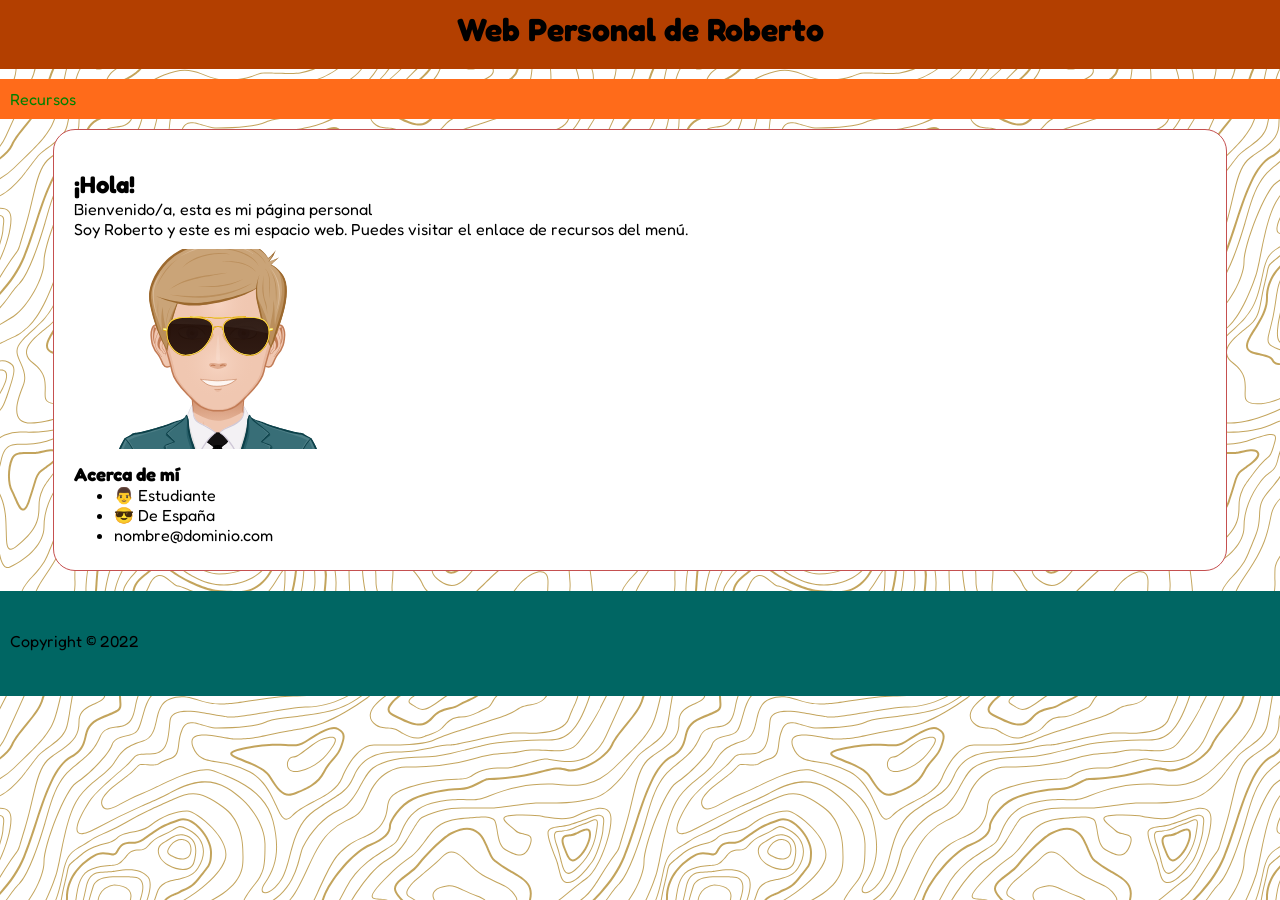
<file: index.html>
<!DOCTYPE html>
<html>
	<head>
		<title>Web Personal de Roberto</title>
		<meta charset="utf-8">
		<link rel="stylesheet" href="styles/styles.css">
		<link rel="preconnect" href="https://fonts.googleapis.com">
		<link rel="preconnect" href="https://fonts.gstatic.com" crossorigin>
		<link href="https://fonts.googleapis.com/css2?family=Fredoka&display=swap" rel="stylesheet"> 
	</head>
	<body>
		<div id="cabecera">
		<h1>Web Personal de Roberto</h1>
		</div>
		<div id="nav">
			<a class="menu" href="Recursos.html">Recursos</a>
		</div>
		<div id="contenido">
			
			<div id="container">
				<h2>¡Hola!</h2>
				<p>Bienvenido/a, esta es mi página personal</p>
				<p>Soy Roberto y este es mi espacio web. Puedes visitar el enlace de recursos del menú.</p>
				<img src="img/miavatar.svg" >
			</div>
			<div id="Info">
				
				<h3>Acerca de mí</h3>
				<ul>
					<li><span> &#x1F468 </span>Estudiante</li>
					<li><span> &#x1F60E </span> De España</li>
					<li>nombre@dominio.com</li>
				</ul>
				
			</div>
		</div>
		
		<div id="Pie">
			<p>Copyright © 2022</p>
		</div>
		
	</body>
</html>
</file>
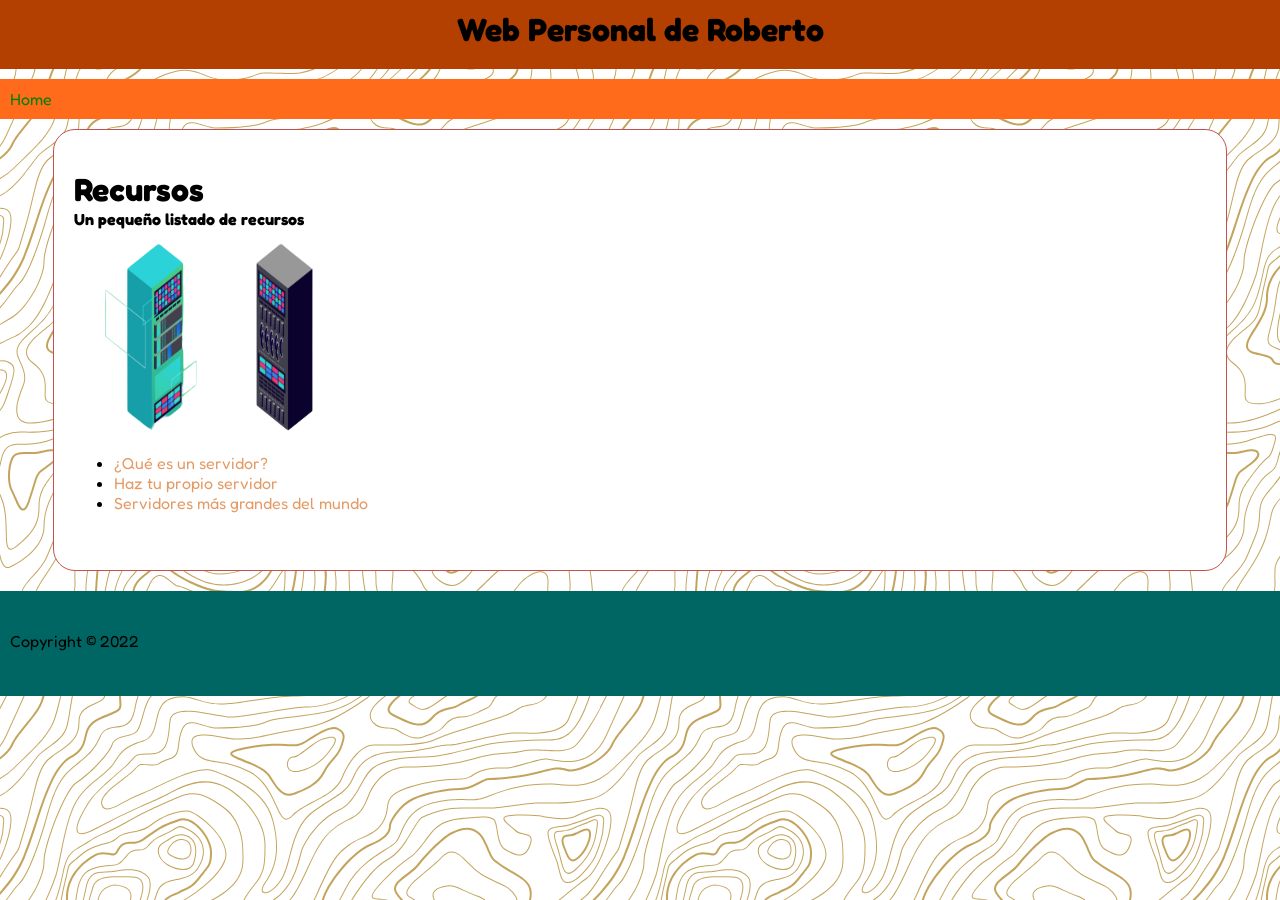
<file: Recursos.html>
<!DOCTYPE html>
<html>
	<head>
		<title>Web Personal de Roberto</title>
		<meta charset="utf-8">
		<link rel="stylesheet" href="styles/styles.css">
		<link rel="preconnect" href="https://fonts.googleapis.com">
		<link rel="preconnect" href="https://fonts.gstatic.com" crossorigin>
		<link href="https://fonts.googleapis.com/css2?family=Fredoka&display=swap" rel="stylesheet"> 
	</head>
	<body>
		<div id="cabecera">
		<h1>Web Personal de Roberto</h1>
		</div>
		<div id="nav">
			<a class="menu" href="index.html">Home</a>
		</div>
		<div id="contenido">
			
			<div id="container">
				<h1>Recursos</h1>
				<p><b>Un pequeño listado de recursos</b></p>
				<img src="img/server.png">
			</div>
			<div id="Info">
			<ul>
				<li><a class="enlace" href="https://www.areatecnologia.com/informatica/servidor-y-tipos.html" target="_blank">¿Qué es un servidor?</a></li>
				<li><a class="enlace" href="https://www.muycomputer.com/2014/08/05/montar-servidor-web/" target="_blank" >Haz tu propio servidor</a></li>
				<li><a class="enlace" href="https://www.xataka.com/pro/asi-cinco-cpds-grandes-mundo" target="_blank" >Servidores más grandes del mundo</a></li>
			</ul>
			</div>
			
		</div>
		<div id="Pie">
			<p>Copyright © 2022</p>
		</div>
		
	</body>
</html>
</file>
<file: styles/styles.css>
*{margin:0px 0px 0px 0px;font-family: 'Fredoka', sans-serif;}

body{
background-color: #ffffff;
background-image: url("data:image/svg+xml,%3Csvg xmlns='http://www.w3.org/2000/svg' width='600' height='600' viewBox='0 0 600 600'%3E%3Cpath fill='%23a37508' fill-opacity='0.66' d='M600 325.1v-1.17c-6.5 3.83-13.06 7.64-14.68 8.64-10.6 6.56-18.57 12.56-24.68 19.09-5.58 5.95-12.44 10.06-22.42 14.15-1.45.6-2.96 1.2-4.83 1.9l-4.75 1.82c-9.78 3.75-14.8 6.27-18.98 10.1-4.23 3.88-9.65 6.6-16.77 8.84-1.95.6-3.99 1.17-6.47 1.8l-6.14 1.53c-5.29 1.35-8.3 2.37-10.54 3.78-3.08 1.92-6.63 3.26-12.74 5.03a384.1 384.1 0 0 1-4.82 1.36c-2.04.58-3.6 1.04-5.17 1.52a110.03 110.03 0 0 0-11.2 4.05c-2.7 1.15-5.5 3.93-8.78 8.4a157.68 157.68 0 0 0-6.15 9.2c-5.75 9.07-7.58 11.74-10.24 14.51a50.97 50.97 0 0 1-4.6 4.22c-2.33 1.9-10.39 7.54-11.81 8.74a14.68 14.68 0 0 0-3.67 4.15c-1.24 2.3-1.9 4.57-2.78 8.87-2.17 10.61-3.52 14.81-8.2 22.1-4.07 6.33-6.8 9.88-9.83 12.99-.47.48-.95.96-1.5 1.48l-3.75 3.56c-1.67 1.6-3.18 3.12-4.86 4.9a42.44 42.44 0 0 0-9.89 16.94c-2.5 8.13-2.72 15.47-1.76 27.22.47 5.82.51 6.36.51 8.18 0 10.51.12 17.53.63 25.78.24 4.05.56 7.8.97 11.22h.9c-1.13-9.58-1.5-21.83-1.5-37 0-1.86-.04-2.4-.52-8.26-.94-11.63-.72-18.87 1.73-26.85a41.44 41.44 0 0 1 9.65-16.55c1.67-1.76 3.18-3.27 4.83-4.85.63-.6 3.13-2.96 3.75-3.57a71.6 71.6 0 0 0 1.52-1.5c3.09-3.16 5.86-6.76 9.96-13.15 4.77-7.42 6.15-11.71 8.34-22.44.86-4.21 1.5-6.4 2.68-8.6.68-1.25 1.79-2.48 3.43-3.86 1.38-1.15 9.43-6.8 11.8-8.72 1.71-1.4 3.26-2.81 4.7-4.3 2.72-2.85 4.56-5.54 10.36-14.67a156.9 156.9 0 0 1 6.1-9.15c3.2-4.33 5.9-7.01 8.37-8.07 3.5-1.5 7.06-2.77 11.1-4.02a233.84 233.84 0 0 1 7.6-2.2l2.38-.67c6.19-1.79 9.81-3.16 12.98-5.15 2.14-1.33 5.08-2.33 10.27-3.65l6.14-1.53c2.5-.63 4.55-1.2 6.52-1.82 7.24-2.27 12.79-5.06 17.15-9.05 4.05-3.72 9-6.2 18.66-9.9l4.75-1.82c1.87-.72 3.39-1.31 4.85-1.91 10.1-4.15 17.07-8.32 22.76-14.4 6.05-6.45 13.95-12.4 24.49-18.92 1.56-.96 7.82-4.6 14.15-8.33v-64.58c-4 8.15-8.52 14.85-12.7 17.9-2.51 1.82-5.38 4.02-9.04 6.92a1063.87 1063.87 0 0 0-6.23 4.98l-1.27 1.02a2309.25 2309.25 0 0 1-4.87 3.9c-7.55 6-12.9 10.05-17.61 13.19-3.1 2.06-3.86 2.78-8.06 7.13-5.84 6.07-11.72 8.62-29.15 10.95-11.3 1.5-20.04 4.91-30.75 11.07-1.65.94-7.27 4.27-6.97 4.1-2.7 1.58-4.69 2.69-6.64 3.66-5.63 2.8-10.47 4.17-15.71 4.17-17.13 0-41.44 11.51-51.63 22.83-12.05 13.4-31.42 27.7-45.25 31.16-7.4 1.85-11.85 7.05-14.04 14.69-1.26 4.4-1.58 8.28-1.58 13.82 0 .82.01.98.24 3.63.45 5.18.35 8.72-.77 13.26-1.53 6.2-4.89 12.6-10.59 19.43-13.87 16.65-22.88 46.58-22.88 71.68 0 2.39.02 4.26.06 8.75.12 10.8.1 15.8-.22 21.95-.56 11.18-2.09 20.73-5 29.3h-1.05c2.94-8.56 4.49-18.12 5.05-29.35.31-6.13.34-11.1.22-21.9-.04-4.48-.06-6.36-.06-8.75 0-25.32 9.07-55.47 23.12-72.32 5.6-6.72 8.88-12.99 10.38-19.03 1.09-4.4 1.18-7.85.74-12.93-.23-2.7-.24-2.86-.24-3.72 0-5.62.32-9.57 1.62-14.1 2.28-7.95 6.97-13.44 14.76-15.39 13.6-3.4 32.82-17.59 44.75-30.84C409 360.14 433.58 348.5 451 348.5c5.07 0 9.77-1.33 15.26-4.07 1.93-.96 3.9-2.05 6.58-3.62-.3.18 5.33-3.16 6.98-4.11 10.82-6.21 19.66-9.67 31.11-11.2 17.23-2.3 22.9-4.75 28.57-10.64 4.25-4.41 5.04-5.16 8.22-7.28 4.68-3.11 10.01-7.14 17.55-13.14a1113.33 1113.33 0 0 0 4.86-3.89l1.28-1.02a4668.54 4668.54 0 0 1 6.23-4.98c3.67-2.9 6.55-5.12 9.07-6.95 4.37-3.19 9.16-10.56 13.29-19.4v66.9zm0-116.23c-.62.01-1.27.06-1.95.13-6.13.63-13.83 3.45-21.83 7.45-3.64 1.82-8.46 2.67-14.17 2.71-4.7.04-9.72-.47-14.73-1.33-1.7-.3-3.26-.61-4.67-.93a31.55 31.55 0 0 0-3.55-.57 273.4 273.4 0 0 0-16.66-.88c-10.42-.16-17.2.74-17.97 2.73-.38.97.6 2.55 3.03 4.87 1.01.97 2.22 2.03 4.04 3.55a1746.07 1746.07 0 0 0 4.79 4.02c1.39 1.2 3.1 1.92 5.5 2.5.7.16.86.2 2.64.54 3.53.7 5.03 1.25 6.15 2.63 1.41 1.76 1.4 4.54-.15 8.88-2.44 6.83-5.72 10.05-10.19 10.33-3.63.23-7.6-1.29-14.52-5.06-4.53-2.47-6.82-7.3-8.32-15.26-.17-.87-.32-1.78-.5-2.86l-.43-2.76c-1.05-6.58-1.9-9.2-3.73-10.11-.81-.4-1.59-.74-2.36-1-2.27-.77-4.6-1.02-8.1-.92-2.29.07-14.7 1-13.77.93-20.55 1.37-28.8 5.05-37.09 14.99a133.07 133.07 0 0 0-4.25 5.44l-2.3 3.09-2.51 3.32c-4.1 5.36-7.06 8.48-10.39 11.12-.65.52-1.33 1.04-2.13 1.62l-4.11 2.94a106.8 106.8 0 0 0-5.16 3.99c-4.55 3.74-9.74 8.6-16.25 15.38-8.25 8.58-11.78 13.54-11.7 15.95.07 1.65 1.64 2.11 6.79 2.38 1.61.09 2.15.12 2.98.2 2.95.24 5.09.73 6.81 1.68 7.48 4.15 11.63 7.26 13.95 11.58 3.3 6.15.8 12.88-8.89 20.26-8.28 6.3-11.1 10.37-11.31 14.96-.06 1.17 0 1.93.26 4.43.69 6.47.25 10.65-2.8 17.42a44.23 44.23 0 0 1-4.16 7.53c-2.82 3.97-5.47 5.74-10.6 7.69-.43.16-3.34 1.23-4.27 1.59-1.8.68-3.38 1.36-5.01 2.14-4.18 2-8.4 4.6-13.1 8.24-8.44 6.51-13.23 14.56-15.98 25.06-1.1 4.2-1.55 6.81-2.8 15.21-1.26 8.6-2.17 12.64-4.08 16.55-2.1 4.28-11.93 26.59-12.97 28.88a382.7 382.7 0 0 1-6.37 13.41c-4.07 8.11-7.61 14.07-10.73 17.81-5.38 6.46-8.98 14.37-13.77 28.42a810.14 810.14 0 0 0-1.89 5.6c-1.8 5.35-2.96 8.6-4.26 11.85-6.13 15.32-25.43 26.31-46.46 26.31-11.2 0-20.58-2.74-31.02-8.55-5.6-3.13-4.55-2.42-22.26-14.54-14.33-9.8-17.7-10.73-20.47-6.9-.37.5-1.81 2.74-1.83 2.77a52.24 52.24 0 0 1-4.94 5.9c-.73.79-5.52 5.87-6.97 7.45-2.38 2.6-4.3 4.81-5.98 6.93a45.6 45.6 0 0 0-5.08 7.66c-1.29 2.57-1.9 5.25-2.66 10.6a997.6 997.6 0 0 1-.46 3.18h-1l.47-3.32c.77-5.45 1.4-8.2 2.75-10.9a46.54 46.54 0 0 1 5.2-7.84c1.7-2.14 3.63-4.38 6.03-6.98 1.45-1.59 6.24-6.68 6.96-7.46a51.58 51.58 0 0 0 4.84-5.78s1.47-2.26 1.86-2.8c3.25-4.5 7.08-3.44 21.84 6.67 17.67 12.08 16.62 11.38 22.19 14.48 10.3 5.73 19.5 8.43 30.53 8.43 20.65 0 39.57-10.77 45.54-25.69a219.7 219.7 0 0 0 4.24-11.8 6752.32 6752.32 0 0 0 1.88-5.6c4.83-14.16 8.47-22.14 13.96-28.73 3.05-3.66 6.56-9.57 10.6-17.61 1.97-3.93 4.04-8.31 6.35-13.38 1.03-2.28 10.88-24.61 12.98-28.91 1.85-3.79 2.75-7.76 4-16.25 1.24-8.44 1.7-11.07 2.81-15.32 2.8-10.7 7.71-18.94 16.33-25.6a73.18 73.18 0 0 1 13.29-8.35c1.66-.8 3.27-1.48 5.08-2.18.94-.36 3.86-1.43 4.28-1.59 4.95-1.88 7.44-3.55 10.14-7.33 1.35-1.9 2.68-4.3 4.06-7.37 2.97-6.58 3.39-10.59 2.72-16.9a27.13 27.13 0 0 1-.27-4.58c.22-4.94 3.21-9.24 11.7-15.7 9.33-7.11 11.66-13.34 8.62-19-2.2-4.09-6.25-7.12-13.55-11.17-1.57-.88-3.6-1.33-6.42-1.57-.8-.07-1.34-.1-2.95-.19-5.77-.3-7.63-.85-7.72-3.34-.1-2.81 3.5-7.87 11.97-16.69 6.53-6.8 11.75-11.69 16.33-15.45 1.79-1.47 3.42-2.72 5.2-4.03l4.12-2.94c.79-.58 1.46-1.08 2.1-1.59 3.26-2.6 6.16-5.65 10.21-10.94a383.2 383.2 0 0 0 2.5-3.32l2.31-3.09c1.8-2.39 3.04-4 4.29-5.48 8.47-10.17 16.98-13.96 37.27-15.3-.44.02 12-.9 14.32-.98 3.62-.1 6.05.16 8.46.98.8.27 1.62.62 2.47 1.04 2.27 1.14 3.17 3.87 4.27 10.85l.44 2.76c.17 1.07.33 1.97.5 2.83 1.44 7.69 3.62 12.29 7.8 14.57 6.76 3.68 10.6 5.15 13.99 4.94 4-.25 6.99-3.17 9.3-9.67 1.45-4.04 1.46-6.49.32-7.92-.9-1.12-2.28-1.62-5.57-2.27a55.8 55.8 0 0 1-2.67-.55c-2.54-.6-4.39-1.4-5.93-2.71a252.63 252.63 0 0 0-4.78-4.01 84.35 84.35 0 0 1-4.08-3.6c-2.73-2.6-3.86-4.43-3.28-5.95 1.02-2.64 7.82-3.54 18.93-3.37a230.56 230.56 0 0 1 16.73.88c2.76.39 3.2.49 3.68.6 1.4.3 2.95.62 4.62.91a82.9 82.9 0 0 0 14.56 1.32c5.56-.04 10.24-.86 13.73-2.6 8.1-4.05 15.89-6.9 22.17-7.56.7-.07 1.4-.11 2.05-.13v1zm0-100.94v1.5c-8.62 16.05-17.27 29.55-23.65 35.92-3.19 3.2-7.62 4.9-13.54 5.56-4.45.48-8.28.4-19.18-.2-9.91-.55-15.32-.44-20.52.78a84.05 84.05 0 0 1-15 2.11l-2.25.14c-12.49.75-19.37 1.78-32.72 5.74-4.5 1.33-9.27 2.49-14.3 3.48a246.27 246.27 0 0 1-32.6 3.97c-7.56.45-13.21.57-20.24.57-5.4 0-11.9 1.61-18 5.18-8.3 4.87-15.06 12.87-19.53 24.5a68.57 68.57 0 0 1-4.56 9.8c-3.6 6.2-6.92 8.99-13.38 12.18l-4.03 1.96a64.48 64.48 0 0 0-15.16 10.25c-8.2 7.33-13.72 16.63-22.54 35.6l-2.08 4.49c-7.3 15.7-11.5 23.3-17.35 29.87-7.7 8.66-20.25 14.42-40.31 20.08-4.37 1.23-19.04 5.08-19.24 5.13-6.92 1.87-11.68 3.34-15.63 4.92-10.55 4.22-18.71 10.52-36.38 26.52l-1.7 1.54c-8.58 7.76-13.41 11.9-18.81 15.88-3.95 2.9-8 5.67-12.97 8.91-2.06 1.34-10.3 6.6-12.33 7.94-11.52 7.5-18.53 13.04-24.62 20.08a62.01 62.01 0 0 0-6.44 8.85c-4.13 6.91-6.27 13.15-9.2 25.11l-1.54 6.26c-.6 2.45-1.15 4.54-1.72 6.58-2.97 10.7-6.9 17.36-14.78 26.91L69.6 491a148.51 148.51 0 0 0-4.19 5.3 23.9 23.9 0 0 0-3.44 6.28c-1.16 3.23-1.52 5.9-1.87 11.94-.58 10.05-1.42 15.04-4.63 22.67-1.57 3.72-5.66 14.02-6.41 15.8a73.46 73.46 0 0 1-3.57 7.4c-2.88 5.14-6.71 10.12-13.12 16.95-5.96 6.36-8.87 10.9-10.61 16a56.88 56.88 0 0 0-1.38 4.82l-.46 1.84h-1.03l.52-2.08c.52-2.09.92-3.49 1.4-4.9 1.8-5.25 4.78-9.9 10.84-16.36 6.35-6.78 10.13-11.7 12.97-16.77a72.5 72.5 0 0 0 3.52-7.29c.75-1.76 4.84-12.06 6.4-15.8 3.17-7.5 3.99-12.4 4.56-22.33.35-6.14.72-8.88 1.93-12.23a24.9 24.9 0 0 1 3.58-6.54c1.27-1.7 2.6-3.37 4.22-5.34l4.11-4.95c7.8-9.46 11.66-16 14.59-26.54.56-2.04 1.1-4.12 1.71-6.56l1.53-6.26c2.96-12.04 5.13-18.36 9.32-25.39 1.84-3.08 4-6.05 6.54-8.99 6.17-7.12 13.24-12.7 24.83-20.26 2.05-1.33 10.28-6.6 12.33-7.94 4.96-3.22 9-5.98 12.92-8.87 5.37-3.95 10.19-8.08 18.74-15.82l1.7-1.54c17.76-16.09 25.98-22.43 36.67-26.7 4-1.6 8.8-3.09 15.75-4.96.21-.06 14.87-3.9 19.22-5.13 19.9-5.61 32.32-11.31 39.85-19.78 5.76-6.48 9.93-14.02 17.18-29.64l2.09-4.5c8.87-19.07 14.44-28.46 22.77-35.9a65.48 65.48 0 0 1 15.38-10.4l4.04-1.97c6.3-3.1 9.47-5.77 12.96-11.77a67.6 67.6 0 0 0 4.48-9.67c4.56-11.84 11.47-20.02 19.97-25 6.25-3.66 12.93-5.32 18.5-5.32 7.01 0 12.65-.12 20.17-.57a245.3 245.3 0 0 0 32.47-3.96c5-.98 9.75-2.13 14.22-3.45 13.43-3.98 20.38-5.02 32.94-5.78l2.24-.14c5.76-.37 9.8-.9 14.85-2.09 5.31-1.25 10.79-1.35 22.6-.7 9.04.5 12.84.58 17.21.1 5.71-.62 9.94-2.26 12.95-5.26 6.44-6.45 15.3-20.37 24.35-36.72zm0 450.21c-1.28-4.6-2.2-10.55-3.33-20.25l-.24-2.04-.23-2.03c-1.82-15.7-3.07-21.98-5.55-24.47-2.46-2.46-3.04-5.03-2.52-8.64.1-.6.18-1.1.39-2.15.69-3.54.77-5.04.08-6.84-.91-2.38-3.31-4.41-7.79-6.26-5.08-2.09-6.52-4.84-4.89-8.44.66-1.45 1.79-3.02 3.52-5.01 1.04-1.2 5.48-5.96 5.08-5.53 6.15-6.7 8.98-11.34 8.98-16.48a15.2 15.2 0 0 1 6.5-12.89v1.26a14.17 14.17 0 0 0-5.5 11.63c0 5.47-2.93 10.29-9.24 17.16.38-.42-4.04 4.33-5.07 5.5-1.67 1.93-2.75 3.43-3.36 4.77-1.37 3.04-.23 5.22 4.36 7.1 4.71 1.95 7.32 4.16 8.34 6.83.78 2.04.7 3.67-.03 7.4-.2 1.03-.3 1.51-.38 2.09-.48 3.33.03 5.59 2.23 7.8 2.74 2.74 3.98 8.96 5.84 25.06l.24 2.03.23 2.04c.82 7.01 1.53 12.06 2.34 16.03v4.33zm0-62.16c-1.4-3.13-4.43-9.9-4.95-11.17-1.02-2.53-1.25-3.8-.91-5.18.2-.84 2.05-4.68 2.32-5.33a70.79 70.79 0 0 0 3.54-11.2v3.99a62.82 62.82 0 0 1-2.62 7.6c-.31.75-2.09 4.46-2.27 5.18-.28 1.12-.08 2.22.87 4.57.41 1.02 2.5 5.7 4.02 9.09v2.45zm0-85.09c-1.65 1.66-3.66 2.9-6.4 4.13-.25.1-13.97 5.47-20.4 8.43-9.35 4.32-16.7 5.9-23.03 5.25-5.08-.53-9.02-2.25-14.77-5.92l-3.2-2.07a77.4 77.4 0 0 0-5.44-3.27c-4.05-2.18-3.25-5.8 1.47-10.47 3.71-3.68 9.6-7.93 18.73-13.8l4.46-2.82c17.95-11.33 18.22-11.5 22.27-14.74 11.25-9 19.69-14.02 26.31-15.1v1.02c-6.37 1.1-14.62 6-25.69 14.86-4.1 3.28-4.34 3.44-22.36 14.8a652.4 652.4 0 0 0-4.45 2.83c-9.07 5.83-14.92 10.05-18.57 13.66-4.31 4.28-4.95 7.13-1.7 8.88 1.7.91 3.29 1.88 5.5 3.3l3.2 2.08c5.64 3.59 9.45 5.25 14.34 5.76 6.13.64 13.32-.9 22.52-5.15 6.46-2.98 20.18-8.35 20.4-8.44 3.04-1.37 5.1-2.71 6.81-4.69v1.47zm0-41.37v1c-6.56.26-12.11 3.13-19.71 9.08l-4.63 3.68a51.87 51.87 0 0 1-4.4 3.14c-.82.52-5.51 3.33-6.22 3.76-3.31 2-6.15 3.8-8.87 5.6a112.61 112.61 0 0 0-8.16 5.92c-4.61 3.72-7.4 6.9-7.97 9.35-.63 2.67 1.48 4.53 7.05 5.46 10.7 1.78 20.92-.05 30.45-4.65a61.96 61.96 0 0 0 17.1-12.2 41.8 41.8 0 0 0 5.36-7.42v1.92a38.94 38.94 0 0 1-4.64 6.19 62.95 62.95 0 0 1-17.39 12.41c-9.7 4.68-20.13 6.55-31.05 4.73-6.06-1-8.65-3.29-7.85-6.67.64-2.74 3.53-6.05 8.31-9.9 2.35-1.9 5.1-3.88 8.24-5.97 2.73-1.82 5.58-3.61 8.9-5.62.72-.44 5.4-3.24 6.22-3.75 1.26-.8 2.6-1.76 4.3-3.09.8-.62 3.9-3.1 4.63-3.67 7.77-6.1 13.49-9.04 20.33-9.3zm0-154.6v1c-1.75-.24-4.3.23-7.82 1.55-10.01 3.75-13.8 5.07-19.15 6.76-1.78.56-2.63.83-3.87 1.24-1.48.5-3.16.76-6.74 1.16a1550.34 1550.34 0 0 0-2.64.3c-7.8.94-11.28 2.47-11.28 6.07 0 4.45 2.89 13.18 7.96 25.81a57.34 57.34 0 0 1 2.33 7.6 258.32 258.32 0 0 1 .84 3.46c1.86 7.62 3.17 10.71 5.56 11.67 2.21.88 4.7.6 7.47-.72 3.48-1.69 7.22-4.94 11.2-9.47 1.52-1.7 2.97-3.49 4.59-5.57l3.16-4.1c2.59-3.23 6.07-12.21 8.39-20.23v3.45c-2.29 7.2-5.27 14.5-7.61 17.41-.44.55-2.67 3.46-3.15 4.09-1.63 2.1-3.1 3.9-4.62 5.62-4.08 4.61-7.9 7.94-11.53 9.7-2.99 1.44-5.77 1.75-8.28.74-2.84-1.13-4.2-4.34-6.15-12.35a2097.48 2097.48 0 0 1-.84-3.46c-.8-3.2-1.47-5.45-2.28-7.46-5.14-12.8-8.04-21.55-8.04-26.19 0-4.37 3.84-6.06 12.16-7.07a160.9 160.9 0 0 1 2.65-.3c3.5-.39 5.15-.64 6.53-1.1 1.26-.42 2.1-.7 3.88-1.26 5.34-1.68 9.11-3 19.1-6.74 3.53-1.32 6.22-1.84 8.18-1.61zM0 292c10.13-11.31 18.13-23.2 23.07-35.39 3.3-8.14 6.09-16.12 10.81-30.55l1.59-4.84c6.53-19.94 10.11-29.82 14.77-39.56 6.07-12.72 12.55-21.18 20.27-25.54 6.66-3.76 10.2-7.86 12.22-13.15a46.6 46.6 0 0 0 1.86-6.58c1.23-5.2 2.05-7.59 3.93-10.36 2.45-3.62 6.27-6.53 12.1-8.96 15.78-6.58 16.73-7.04 18.05-9.01.65-.98.83-2.15.74-4.51-.03-.73-.23-3.82-.24-4A93.8 93.8 0 0 1 119 94c0-10.04.18-11.37 2.37-13.15.52-.42 1.13-.8 2.07-1.3.27-.14 2.18-1.12 2.84-1.48a68.4 68.4 0 0 0 9.12-5.87c2.06-1.54 2.64-2.14 8.01-7.93 3.78-4.09 6.21-6.36 8.96-8.12 3.64-2.33 7.2-3.12 10.9-2.11 4.4 1.2 10.81 2 18.78 2.46 6.9.4 12.9.5 21.95.5 4.87 0 8.97.47 15.4 1.57 7.77 1.33 9.3 1.54 12.38 1.54 4.05 0 7.43-.88 10.68-2.95 5.06-3.22 8.11-4.67 11.2-5.2 3.62-.64 4.77-.46 16.55 2.06 17.26 3.7 30.85 1.36 41.06-9.7 5.1-5.53 5.48-8.9 3.48-14.8-.83-2.42-1.03-3.1-1.17-4.3-.29-2.52.5-4.71 2.71-6.93 2.65-2.65 4.72-9.17 6.22-18.29h2.03c-1.56 9.71-3.77 16.65-6.83 19.7-1.79 1.8-2.36 3.39-2.14 5.28.11 1 .3 1.63 1.07 3.9 2.22 6.53 1.76 10.66-3.9 16.8-10.77 11.66-25.07 14.13-42.95 10.3-11.42-2.45-12.55-2.62-15.78-2.06-2.77.48-5.62 1.84-10.47 4.92a20.93 20.93 0 0 1-11.76 3.27c-3.25 0-4.81-.22-12.73-1.57C212.74 59.46 208.73 59 204 59c-9.1 0-15.11-.1-22.07-.5-8.09-.47-14.62-1.29-19.2-2.54-5.62-1.53-10.17 1.38-17.85 9.66-5.5 5.94-6.08 6.53-8.28 8.18a70.38 70.38 0 0 1-9.38 6.03c-.68.37-2.58 1.35-2.84 1.49-.84.44-1.35.76-1.75 1.08C121.16 83.6 121 84.8 121 94c0 1.85.06 3.54.17 5.44 0 .17.2 3.28.24 4.03.1 2.75-.13 4.29-1.08 5.71-1.67 2.5-2.27 2.8-18.95 9.74-5.48 2.29-8.99 4.96-11.2 8.24-1.71 2.51-2.47 4.73-3.64 9.7-.83 3.5-1.21 4.92-1.94 6.83-2.18 5.73-6.05 10.19-13.1 14.18-7.3 4.12-13.55 12.28-19.46 24.66-4.6 9.64-8.17 19.46-14.67 39.32l-1.58 4.84c-4.75 14.47-7.54 22.48-10.86 30.69-5.28 13.01-13.95 25.65-24.93 37.6v-2.97zm0 78v-.5l1-.01c6.32 0 7.47 5.2 4.6 13.36a60.36 60.36 0 0 1-5.6 11.3v-1.92a57.76 57.76 0 0 0 4.65-9.72c2.69-7.6 1.71-12.02-3.65-12.02-.34 0-.67 0-1 .02v-46.59a340.96 340.96 0 0 0 13.71-8.34c13.66-9.46 29.79-37.6 29.79-53.59 0-18.1 21.57-72.64 32.23-79.42 12.71-8.09 32.24-27.96 35.8-37.75 1.93-5.3 5.5-7.27 14.42-9.37 6.15-1.44 8.64-2.42 10.67-4.79 1.5-1.74 2.72-4.79 4.33-10.3.23-.78 1.9-6.68 2.43-8.46 3.62-12.08 7.3-18.49 13.47-20.39 2.5-.76 3.03-.98 9.74-3.7 7.49-3.03 11.97-4.43 17.12-4.92 6.75-.65 13.13.75 19.55 4.67 5.43 3.32 12.19 4.72 20.17 4.56 6.03-.12 12.2-1.07 19.83-2.8 1.82-.4 7.38-1.74 8.26-1.94 2.69-.6 4.34-.89 5.48-.89 4.97 0 8.93-.05 14.2-.27 7.9-.32 15.56-.92 22.75-1.88 8.5-1.14 15.9-2.73 21.88-4.82 18.9-6.62 32.64-18.3 33.67-27.59.29-2.56.4-2.96 2.79-11.11 2.33-7.95 3.21-12.93 2.72-18.23-.2-2.24-.69-4.38-1.48-6.42-1.5-3.92-2.63-9.4-3.43-16.18h.9c.77 6.47 1.89 11.72 3.47 15.82a24.93 24.93 0 0 1 1.54 6.69c.5 5.46-.4 10.54-2.77 18.6-2.36 8.06-2.47 8.47-2.74 10.95-1.09 9.75-15.1 21.68-34.33 28.41-6.06 2.12-13.52 3.72-22.09 4.87-7.22.96-14.92 1.57-22.83 1.89-5.3.21-9.27.27-14.25.27-1.04 0-2.64.27-5.26.87-.87.2-6.43 1.53-8.26 1.94-7.68 1.73-13.92 2.7-20.03 2.82-8.15.17-15.1-1.27-20.71-4.7-6.23-3.81-12.4-5.16-18.93-4.54-5.04.48-9.44 1.86-16.84 4.86-6.75 2.74-7.29 2.95-9.82 3.73-5.73 1.76-9.28 7.96-12.81 19.72-.53 1.77-2.2 7.66-2.43 8.46-1.66 5.65-2.91 8.78-4.53 10.67-2.22 2.58-4.84 3.62-12.01 5.3-7.8 1.83-11.13 3.66-12.9 8.54-3.65 10.04-23.32 30.06-36.2 38.25C65.94 190 44.5 244.2 44.5 262c0 16.34-16.3 44.78-30.22 54.41-2.14 1.48-8.24 5.12-14.28 8.68v-1.16 46.09zm0-173.7v-1.11c7.42-3.82 14.55-10.23 21.84-18.98 3.8-4.56 14.21-18.78 15.79-20.55 1.8-2.04 4.06-3.96 7.42-6.45 1.08-.8 4.92-3.57 5.49-3.99 9.36-6.85 14-11.96 15.98-19.36.8-2.98 1.54-6.78 2.46-12.3.23-1.44 2-12.46 2.56-15.79 2.87-16.77 5.73-26.79 10.07-32.1C92.46 52.43 101.5 38.13 101.5 33c0-2.54.34-3.35 6.05-15.71.68-1.49 1.25-2.74 1.77-3.93 2.5-5.75 3.9-10.04 4.14-13.36h1c-.23 3.48-1.66 7.87-4.23 13.76-.52 1.2-1.09 2.45-1.78 3.95-5.54 12.01-5.95 12.99-5.95 15.29 0 5.47-9.09 19.84-20.11 33.31-4.2 5.12-7.03 15.06-9.86 31.64-.57 3.33-2.33 14.33-2.57 15.78-.92 5.56-1.67 9.38-2.48 12.4-2.05 7.68-6.82 12.93-16.35 19.91l-5.49 3.98c-3.3 2.45-5.51 4.34-7.27 6.31-1.53 1.73-11.94 15.93-15.76 20.53-7.52 9.02-14.88 15.6-22.61 19.46zm0 361.83v-4.33c.48 2.36 1 4.35 1.6 6.15 2 6.03 4.6 8.26 8.19 6.59C28.76 557.69 43.5 542.4 43.5 527c0-16.2 6.37-31.99 17.1-46.3 1.88-2.5 3.66-4.4 5.53-6 .73-.62 1.45-1.18 2.3-1.8l2-1.43c3.68-2.68 5.32-5.28 7.08-12.59.75-3.07 1.38-5.02 4.2-13.26l.63-1.88c3.24-9.58 4.56-14.97 4.17-18.65-.48-4.43-3.8-5.23-11.3-1.64a81.12 81.12 0 0 1-9.15 3.7c-13.89 4.67-26.96 5.8-42.66 5.42l-1.95-.05-1.45-.02a39.8 39.8 0 0 0-15.05 2.96A21.81 21.81 0 0 0 0 438.37v-1.26a23.55 23.55 0 0 1 4.55-2.57 40.77 40.77 0 0 1 16.92-3.02l1.95.05c15.6.38 28.57-.75 42.32-5.37a80.12 80.12 0 0 0 9.04-3.65c8.04-3.84 12.16-2.85 12.72 2.43.42 3.89-.92 9.34-4.21 19.08l-.64 1.88c-2.8 8.2-3.43 10.15-4.16 13.18-1.82 7.52-3.59 10.34-7.47 13.16l-2 1.43c-.84.6-1.54 1.15-2.25 1.75a35.45 35.45 0 0 0-5.37 5.84c-10.61 14.15-16.9 29.74-16.9 45.7 0 15.88-15 31.45-34.29 40.45-4.3 2.01-7.39-.66-9.56-7.18-.23-.68-.44-1.39-.65-2.13zm0-62.16v-2.45l1.46 3.27c2.1 4.8 3.46 10.33 4.26 16.77.66 5.3.84 9.3 1.04 18.5.2 9.32.5 12.75 1.63 15.05 1.28 2.6 3.67 2.35 8.29-1.5 17.14-14.3 21.82-22.9 21.82-38.62 0-7.17 1.1-12.39 3.7-17.68 2.27-4.67 3.65-6.62 13.4-19.62a69.8 69.8 0 0 1 7.6-8.79 44.76 44.76 0 0 1 3.54-3.06c.38-.3.64-.52.89-.74a10.47 10.47 0 0 0 2.63-3.32 35.78 35.78 0 0 0 2.26-5.94l.37-1.2.36-1.15c.29-.91.48-1.55.66-2.16.45-1.53.74-2.68.91-3.66.38-2.2.12-3.49-.85-4.15-2.35-1.61-9.28-.24-23.8 4.94-9.54 3.4-16.12 4.17-27.85 4.26-7.71.06-10.43.4-13.25 2.12-3.48 2.12-5.84 6.4-7.58 14.26-.5 2.2-.99 4.19-1.49 5.98v-3.98l.51-2.22c1.8-8.1 4.28-12.6 8.04-14.9 3.04-1.85 5.86-2.2 13.77-2.26 11.61-.09 18.1-.84 27.51-4.2 14.93-5.32 21.95-6.71 24.7-4.83 1.38.94 1.71 2.6 1.28 5.15a33.69 33.69 0 0 1-.94 3.78l-.66 2.17-.36 1.15-.37 1.2a36.64 36.64 0 0 1-2.33 6.1c-.8 1.53-1.61 2.52-2.86 3.61l-.92.77-1.02.83c-.9.74-1.65 1.4-2.47 2.18a68.84 68.84 0 0 0-7.48 8.66c-9.7 12.93-11.07 14.87-13.31 19.46-2.52 5.15-3.59 10.22-3.59 17.24 0 16.04-4.82 24.91-22.18 39.38-5.04 4.2-8.18 4.55-9.83 1.18-1.22-2.5-1.52-5.94-1.73-15.47-.2-9.16-.38-13.15-1.03-18.4-.79-6.34-2.12-11.8-4.19-16.49L0 495.98zM379.27 0h1.04l1.5 5.26c3.28 11.56 4.89 19.33 5.26 27.8.49 11.01-1.52 21.26-6.63 31.17-7.8 15.13-20.47 26.5-36.22 34.1-12.38 5.96-26.12 9.17-36.22 9.17-6.84 0-17.24 1.38-37.27 4.62l-2.27.37c-24.5 3.99-31.65 5-37.46 5-3.49 0-4.08-.08-19.54-2.8-3.56-.64-6.32-1.1-9-1.5-20.23-2.96-31-1.2-31.96 7.86-.1.85-.18 1.72-.29 2.81l-.27 2.73c-1.1 10.9-2.02 15.73-4.31 19.96-2.9 5.34-7.77 7.95-15.63 7.95-10.2 0-12.92.6-15.5 3.17.52-.51-5.03 5.85-8.16 8.7-2.75 2.5-14.32 12.55-15.77 13.83a341.27 341.27 0 0 0-6.54 5.92c-6.97 6.49-11.81 11.76-14.6 16.15-5.92 9.3-10.48 18.04-11.69 24.08-1.66 8.3 3.67 9.54 19.02 1.21a626.23 626.23 0 0 1 44.54-21.9c3.5-1.56 14.04-6.2 15.68-6.95 5.05-2.25 8.3-3.8 10.78-5.15l1.95-1.07 2.18-1.18c1.76-.94 3.38-1.76 5-2.55 18.1-8.72 34.48-10.46 50.33-1.2 22.89 13.34 38.28 37.02 38.28 56.44 0 19.12-.73 25.13-5.18 33.2a45.32 45.32 0 0 1-4.94 7.12c-6.47 7.77-11.81 16.2-12.76 21.27-1.2 6.34 4.69 7.03 20.17-.05 13.31-6.08 22.4-14.95 28.5-26.32a80.51 80.51 0 0 0 6.1-15.13c.9-2.98 3.17-11.65 3.41-12.48a29.02 29.02 0 0 1 1.75-4.83c7.47-14.93 21.09-30.5 36.25-37.24 7.61-3.38 13-9.65 19.4-20.79.84-1.48 4.26-7.64 5.14-9.17 3.52-6.1 6.22-9.7 9.37-11.98 10.15-7.4 28.7-11.1 50.29-11.1 7.52 0 16.54-1.24 27.51-3.58a420.1 420.1 0 0 0 14.96-3.52c-1.3.33 15.54-3.98 19.42-4.89 14.15-3.33 41.07-5.01 64.11-5.01 17.36 0 27.82-9.23 38.53-38.67 6.62-18.21 6.62-26.37 2.69-34.35l-1.18-2.37A13.36 13.36 0 0 1 587.5 58c0-4.03 0-4.01 2.5-24.56.46-3.73.8-6.74 1.12-9.64.9-8.45 1.38-15.2 1.38-20.8 0-.94-.02-1.94-.04-3h1c.03 1.06.04 2.06.04 3 0 5.65-.48 12.43-1.39 20.9-.3 2.91-.66 5.93-1.11 9.66-2.5 20.45-2.5 20.47-2.5 24.44 0 1.97.45 3.57 1.45 5.68.24.51 1.16 2.35 1.17 2.36 4.06 8.24 4.06 16.68-2.65 35.13-10.84 29.8-21.63 39.33-39.47 39.33-22.96 0-49.83 1.68-63.89 4.99-3.86.9-20.69 5.2-19.4 4.88a421.05 421.05 0 0 1-14.99 3.53c-11.04 2.35-20.11 3.6-27.72 3.6-21.4 0-39.76 3.67-49.7 10.9-3 2.19-5.64 5.7-9.1 11.68-.87 1.52-4.29 7.68-5.14 9.17-6.49 11.3-12 17.71-19.86 21.2-14.9 6.63-28.38 22.03-35.75 36.77a28.17 28.17 0 0 0-1.69 4.67c-.23.8-2.5 9.49-3.4 12.5a81.48 81.48 0 0 1-6.19 15.3c-6.2 11.56-15.44 20.58-28.96 26.76-16.1 7.36-23 6.55-21.58-1.04 1-5.29 6.4-13.83 12.99-21.73a44.33 44.33 0 0 0 4.82-6.96c4.35-7.88 5.06-13.77 5.06-32.72 0-19.04-15.19-42.4-37.72-55.55-15.57-9.08-31.62-7.38-49.45 1.21a132.9 132.9 0 0 0-7.14 3.71l-1.95 1.07a158.83 158.83 0 0 1-10.85 5.19c-1.65.74-12.18 5.38-15.69 6.95a625.25 625.25 0 0 0-44.46 21.86c-15.95 8.66-22.37 7.16-20.48-2.29 1.24-6.2 5.83-15.02 11.82-24.42 2.85-4.48 7.74-9.8 14.77-16.34 1.98-1.85 4.12-3.79 6.56-5.94 1.46-1.29 13.02-11.33 15.75-13.82 3.09-2.8 8.6-9.14 8.14-8.67 2.82-2.82 5.75-3.46 16.2-3.46 7.5 0 12.04-2.43 14.75-7.42 2.2-4.07 3.11-8.84 4.2-19.59l.26-2.73.3-2.81c.56-5.42 4.47-8.5 11.23-9.6 5.44-.88 12.51-.51 21.86.86 2.7.4 5.47.86 9.04 1.49 15.33 2.7 15.96 2.8 19.36 2.8 5.73 0 12.9-1.03 37.3-5l2.27-.36c20.1-3.26 30.52-4.64 37.43-4.64 9.95 0 23.54-3.18 35.78-9.08 15.57-7.5 28.09-18.73 35.78-33.65 5.02-9.75 7-19.82 6.51-30.67-.37-8.37-1.96-16.08-5.23-27.57L379.27 0zm13.68 0h1.02c.78 3.9 1.92 8.7 3.51 14.88 3.63 14.05 3.06 27.03-.75 38.77a61 61 0 0 1-11.35 20.68 138.36 138.36 0 0 1-19.32 18.77c-11.32 9.02-23.36 15.49-35.95 18.39a258.63 258.63 0 0 1-22.57 4.07c-3.17.44-6.36.85-10.3 1.32l-9.39 1.12c-11.53 1.41-17.45 2.55-21.64 4.46-9.28 4.21-28.35 6.04-49.21 6.04-1.37 0-2.8-.12-4.3-.35-2.62-.41-5-1.03-9.14-2.29-7.34-2.21-9.63-2.75-12.63-2.56-3.9.23-6.63 2.29-8.47 6.89-1.86 4.66-2.42 7.53-3.34 14.98-1.1 8.98-2.87 12.12-9.97 14.3a40.12 40.12 0 0 0-6.8 2.66c-.63.33-1.16.64-1.76 1.02l-1.34.86c-1.9 1.14-3.86 1.49-9.25 1.49-3.2 0-8.83-.55-9.51-.39-1.22.28-.75-.14-7.14 6.24-1.5 1.5-3.49 3.18-6.32 5.37-1.52 1.18-7.16 5.43-7.94 6.03-4.96 3.78-8.33 6.6-11.06 9.38-4.88 4.98-6.85 9.15-5.56 12.7 1.34 3.67 4.07 4.42 8.9 2.82a55.72 55.72 0 0 0 7.77-3.48c1.5-.77 7.78-4.13 9.37-4.96a116.8 116.8 0 0 1 12.31-5.68 162.2 162.2 0 0 0 11.04-4.84c2.04-.97 10.74-5.16 13-6.22 4.41-2.1 8.1-3.78 11.65-5.29 17.14-7.3 29.32-9.9 37.67-6.65l5.43 2.1c2.3.88 4.17 1.62 6.02 2.38a150.9 150.9 0 0 1 13.07 6c18.34 9.63 30.35 22.13 34.79 39.87 6.96 27.85 3.6 45.53-8.08 62.4-3.97 5.75-3.52 9.2.06 8.97 4.14-.28 10.21-4.95 15.11-12.52 3.1-4.8 5.1-10.45 8.05-21.53l1.69-6.35c.66-2.47 1.24-4.52 1.83-6.5 4.93-16.56 11-27.28 21.56-34.76 7.15-5.06 23.73-15.5 25.48-16.75 6.74-4.81 10.53-9.44 14.34-18 7.74-17.44 21.09-24.34 44.47-24.34 9.36 0 17.91-1.13 29.53-3.49a624.86 624.86 0 0 0 6.2-1.28c2.4-.5 4.07-.84 5.66-1.13 4.03-.74 7.04-1.1 9.61-1.1 4.44 0 9.39-1 31.39-5.99l2.95-.66c16.34-3.67 25.64-5.35 31.66-5.35 1.54 0 2.4.01 6.4.1 7.8.15 12.27.13 17.33-.2 16.41-1.06 26.73-5.36 29.8-14.56a87.1 87.1 0 0 1 3.55-8.83c-.15.31 2.29-4.96 2.9-6.38 5.38-12.3 5.57-21.92-1.44-39.44a86.4 86.4 0 0 1-5.26-20.72c-1.61-11.98-1.38-23.14.1-40.35l.2-2.12h1l-.2 2.2c-1.48 17.15-1.7 28.24-.11 40.14a85.4 85.4 0 0 0 5.2 20.47c7.1 17.78 6.91 27.67 1.43 40.22-.62 1.43-3.06 6.72-2.91 6.4a86.17 86.17 0 0 0-3.52 8.73c-3.23 9.72-13.9 14.15-30.68 15.24-5.1.33-9.58.35-17.42.2-3.98-.09-4.84-.1-6.37-.1-5.91 0-15.18 1.67-31.44 5.32l-2.95.67c-22.16 5.02-27.05 6.01-31.61 6.01-2.5 0-5.45.36-9.43 1.09-1.58.29-3.25.62-5.64 1.11a4894.21 4894.21 0 0 0-6.2 1.29c-11.68 2.37-20.3 3.51-29.73 3.51-23.02 0-36 6.71-43.53 23.66-3.9 8.8-7.82 13.58-14.7 18.5-1.78 1.27-18.36 11.7-25.48 16.75-10.34 7.32-16.3 17.87-21.19 34.23-.58 1.96-1.15 4-1.82 6.47l-1.69 6.35c-2.98 11.18-5 16.9-8.17 21.81-5.05 7.81-11.37 12.68-15.89 12.98-4.7.31-5.3-4.23-.94-10.53 11.52-16.64 14.82-34.03 7.92-61.6-4.35-17.42-16.16-29.72-34.27-39.22-4-2.1-8.2-4-12.99-5.97-1.84-.75-3.7-1.49-6-2.38l-5.43-2.08c-8.03-3.12-20.02-.58-36.92 6.63-3.52 1.5-7.21 3.19-11.61 5.27l-13 6.22c-4.71 2.22-8.16 3.75-11.11 4.88a115.87 115.87 0 0 0-12.21 5.63c-1.58.83-7.86 4.18-9.37 4.96a56.55 56.55 0 0 1-7.9 3.54c-5.3 1.75-8.62.85-10.17-3.43-1.46-4.02.66-8.5 5.8-13.74 2.75-2.82 6.16-5.66 11.15-9.48.79-.6 6.43-4.85 7.94-6.02a66.96 66.96 0 0 0 6.23-5.28c6.74-6.74 6.1-6.16 7.61-6.51.87-.2 6.69.36 9.74.36 5.22 0 7.03-.32 8.74-1.35l1.31-.84c.62-.4 1.18-.72 1.84-1.07a41.07 41.07 0 0 1 6.96-2.72c6.64-2.04 8.22-4.84 9.28-13.47.93-7.53 1.5-10.47 3.4-15.24 1.99-4.95 5.04-7.26 9.34-7.51 3.17-.2 5.5.35 12.97 2.6a63.54 63.54 0 0 0 9.02 2.26c1.45.22 2.83.34 4.14.34 20.71 0 39.7-1.82 48.8-5.96 4.32-1.96 10.29-3.1 21.93-4.53l9.4-1.12c3.92-.48 7.11-.88 10.27-1.32 8.16-1.14 15.4-2.43 22.49-4.06 12.42-2.86 24.33-9.26 35.55-18.2a137.4 137.4 0 0 0 19.18-18.64 60.02 60.02 0 0 0 11.15-20.32c3.76-11.57 4.32-24.36.75-38.23A284.86 284.86 0 0 1 392.95 0zM506.7 0h1.26c-.5.66-.9 1.18-1.17 1.51-3.95 4.96-6.9 7.92-9.82 9.57A10.02 10.02 0 0 1 492 12.5c-2.38 0-4.24.67-6.71 2.21l-2.65 1.71c-4.38 2.8-8.01 4.08-13.64 4.08-5.6 0-9.99-1.26-16.08-4.05a202.63 202.63 0 0 1-2.3-1.06l-2.18-.98c-1.6-.7-2.92-1.17-4.17-1.48a13.42 13.42 0 0 0-3.27-.43c-2.3 0-4.3-.68-11-3.37l-1.56-.62c-5-1.97-8.1-2.82-10.52-2.66-2.93.2-4.42 2.03-4.42 6.15 0 20.76-5.21 50.42-12.15 57.35-7.58 7.59-26.55 23.7-34.06 29.06-13.16 9.4-31.17 20.2-44.11 25.06a106.87 106.87 0 0 1-13.32 4.03c-3.28.78-6.6 1.43-11.25 2.24-.53.1-8.8 1.5-11.5 1.99-4.86.87-9.3 1.74-14 2.76-20.62 4.48-25.07 5.01-38.11 5.01-2.49 0-2.9-.07-14.05-2-2.42-.42-4.31-.73-6.15-1-8.11-1.19-13.83-1.36-17.64-.2-4.54 1.4-5.93 4.65-3.7 10.52 2.02 5.28 4.84 8.61 8.84 10.74 3.26 1.74 6.75 2.6 13.82 3.71 9.42 1.48 10.94 1.75 15.5 2.92a78.2 78.2 0 0 1 18.62 7.37c8.3 4.58 14.58 11.5 19.98 20.89 2.73 4.73 9.46 19.33 10.54 21.19 3.4 5.85 6.26 6.63 10.89 2 4.95-4.94 10.35-8.37 21.13-14.06.47-.25 2.06-1.1 2.12-1.12 7.98-4.21 11.92-6.51 15.87-9.54 5.11-3.9 8.66-8.1 10.77-13.11 8.52-20.24 20.75-33.31 32.46-33.31l5.5.03c10.53.08 17.35.02 24.9-.31 13.66-.62 23.78-2.09 29.39-4.67 5.85-2.7 13.42-5.49 24.18-9.02 3.46-1.14 6.29-2.05 12.7-4.1 7.7-2.45 11.08-3.54 15.17-4.9a1059.43 1059.43 0 0 1 11.33-3.72c3.67-1.2 5.96-2 8.03-2.78a59.88 59.88 0 0 0 6.66-2.94c1.87-.98 3.76-2.1 5.86-3.5 3.48-2.33 6.15-3.13 12.04-4.13l1.15-.2c5.71-1.01 9-2.3 12.76-5.63 7.82-6.96 8.58-23.18 3.84-44.52-1.7-7.67-2.1-19.28-1.57-35.47A837.22 837.22 0 0 1 546.76 0h1l-.15 3.06c-.32 6.42-.53 11.02-.68 15.62-.51 16.1-.12 27.65 1.56 35.21 4.82 21.68 4.04 38.2-4.16 45.48-3.91 3.48-7.37 4.84-13.24 5.87l-1.16.2c-5.76.99-8.32 1.75-11.65 3.98a63.73 63.73 0 0 1-5.96 3.56 60.86 60.86 0 0 1-6.77 2.99c-2.09.79-4.39 1.58-8.07 2.79a5398.31 5398.31 0 0 1-11.32 3.71c-4.1 1.37-7.48 2.46-15.18 4.92-6.42 2.04-9.24 2.95-12.7 4.08-10.73 3.53-18.27 6.3-24.07 8.98-5.76 2.66-15.97 4.14-29.77 4.77-7.56.33-14.4.39-24.95.31l-5.49-.03c-11.19 0-23.16 12.79-31.54 32.7-2.19 5.19-5.84 9.52-11.08 13.52-4.02 3.07-7.99 5.39-16.01 9.62l-2.12 1.12c-10.7 5.65-16.04 9.04-20.9 13.9-5.14 5.14-8.75 4.15-12.45-2.22-1.12-1.92-7.85-16.5-10.54-21.2-5.33-9.24-11.48-16.02-19.6-20.5a77.2 77.2 0 0 0-18.4-7.28c-4.5-1.17-6.02-1.43-15.4-2.9-7.17-1.12-10.74-2-14.13-3.81-4.22-2.25-7.2-5.77-9.3-11.27-2.43-6.39-.78-10.26 4.34-11.83 4-1.22 9.82-1.05 18.08.17 1.84.27 3.74.58 6.17 1 11.02 1.9 11.48 1.98 13.88 1.98 12.96 0 17.35-.52 37.9-4.99 4.71-1.02 9.16-1.9 14.03-2.77 2.71-.48 10.98-1.9 11.5-1.98 4.64-.81 7.95-1.46 11.2-2.23 4.55-1.07 8.76-2.34 13.2-4 12.83-4.81 30.79-15.59 43.88-24.94 7.47-5.33 26.4-21.4 33.94-28.94C407.3 61.98 412.5 32.49 412.5 12c0-4.61 1.86-6.9 5.35-7.15 2.63-.18 5.8.7 10.96 2.73l1.56.62c6.53 2.62 8.53 3.3 10.63 3.3 1.14 0 2.3.16 3.5.46 1.32.33 2.68.82 4.34 1.53a90.97 90.97 0 0 1 3.34 1.52l1.15.54c5.98 2.73 10.23 3.95 15.67 3.95 5.41 0 8.87-1.21 13.1-3.92.2-.13 2.1-1.38 2.66-1.72 2.62-1.63 4.64-2.36 7.24-2.36 1.47 0 2.94-.43 4.47-1.3 2.78-1.56 5.67-4.45 9.54-9.31l.7-.89zM324.54 600h-2.03c.49-2.96.91-6.2 1.28-9.66.44-4.1.76-8.25.98-12.21.08-1.39.14-2.65-.35-7.29-.47-1.94-.93-4.14-1.36-6.54-2.01-11.26-2.66-22.9-1.14-33.78a60.76 60.76 0 0 1 5.18-17.95 70.78 70.78 0 0 1 12.6-18.22c3.38-3.6 5.53-5.5 11.83-10.79 4.5-3.78 6.35-5.56 7.52-7.5.64-1.07.95-2.06.95-3.06 0-1.75 0-1.74-.75-9.23-.36-3.7-.57-6.3-.68-8.96-.5-12.1 1.62-19.6 8.11-21.76 15.9-5.3 25.89-12.1 33.45-25.54C409.6 390.65 425.85 376 436 376c12.36 0 20-1.96 29.41-8.8 6.76-4.92 9.5-6.6 12.47-7.46 2.22-.64 3.8-.74 9.12-.74 1.86 0 3.53-.83 5.57-2.62 1.08-.96 5.11-5.12 5.6-5.6 6.04-5.85 11.98-8.78 20.83-8.78 2.45 0 4.54.04 7.32.12 7.51.23 8.87.17 11.27-.7 3.03-1.1 5.53-3.03 14.75-11.17 8-7.06 10.72-8.92 22.87-16.47 1.44-.9 2.59-1.63 3.69-2.37a69.45 69.45 0 0 0 9.46-7.5c4.12-3.88 8.02-7.85 11.64-11.9v2.98a201.58 201.58 0 0 1-10.27 10.38c-3.18 3-6.2 5.35-9.72 7.7-1.12.76-2.28 1.5-3.75 2.4-12.05 7.5-14.71 9.32-22.6 16.28-9.46 8.35-12.01 10.32-15.39 11.55-2.74 1-4.19 1.06-12.01.82-2.76-.08-4.83-.12-7.26-.12-8.27 0-13.75 2.7-19.43 8.22-.44.43-4.52 4.64-5.68 5.66-2.37 2.09-4.46 3.12-6.89 3.12-5.1 0-6.6.1-8.56.66-2.67.78-5.29 2.37-11.85 7.15-9.8 7.13-17.85 9.19-30.59 9.19-9.22 0-24.96 14.2-34.13 30.49-7.84 13.94-18.24 21.02-34.55 26.46-5.31 1.77-7.21 8.51-6.75 19.78.1 2.6.31 5.19.68 8.84.75 7.62.75 7.58.75 9.43 0 1.38-.42 2.73-1.24 4.09-1.33 2.2-3.26 4.07-7.94 8-6.25 5.24-8.36 7.12-11.67 10.63a68.8 68.8 0 0 0-12.25 17.71 58.8 58.8 0 0 0-5 17.36c-1.49 10.66-.85 22.09 1.13 33.15.43 2.37.88 4.53 1.33 6.44.16.66.3 1.25.6 4.06a249.3 249.3 0 0 1-1.17 16.12c-.37 3.37-.78 6.53-1.25 9.44zm-13.4 0h-1.05l.12-.28c3.07-7.16 4.29-11.83 4.29-18.72 0-3.57-.07-4.93-.76-15.65-.77-12.04-1-19.64-.55-28.3.58-11.5 2.4-22.1 5.81-32.16 1.3-3.8 2.8-7.5 4.55-11.1 3.46-7.14 6.83-12.39 10.42-16.6a59.02 59.02 0 0 1 4.35-4.56c.43-.4 3-2.8 3.67-3.45 5.72-5.6 7.51-11.52 7.51-29.18 0-18.84 2.9-23.77 15.82-28.24 1.09-.37 1.92-.67 2.77-.98a51.3 51.3 0 0 0 6.1-2.7c4.95-2.6 9.64-6.22 14.44-11.42 25.5-27.63 37.15-35.16 56.37-35.16 8.28 0 14.54-1.95 22-6.3 1.78-1.03 13.82-8.82 18.16-11.27 2.83-1.59 5.66-3.03 8.63-4.39 7.92-3.6 13.97-4.45 26.6-4.8 7.53-.2 10.7-.49 14.26-1.58 4.55-1.4 8.06-4 10.93-8.43 2.2-3.41 6.85-7.08 14.66-12.06 1.61-1.03 3.27-2.05 5.65-3.5 9.53-5.85 11.56-7.13 14.81-9.57 5.34-4 9.3-8.37 13.68-14.77a204.2 204.2 0 0 0 5.62-8.75v1.9c-1.97 3.17-3.4 5.38-4.8 7.42-4.42 6.48-8.46 10.92-13.9 15-3.29 2.46-5.32 3.75-14.89 9.61a375.06 375.06 0 0 0-5.63 3.5c-7.7 4.9-12.26 8.52-14.36 11.76-3 4.63-6.7 7.39-11.48 8.85-3.68 1.12-6.9 1.42-14.53 1.63-12.5.34-18.44 1.18-26.2 4.7a111.08 111.08 0 0 0-8.56 4.35c-4.3 2.43-16.34 10.22-18.15 11.27-7.6 4.43-14.03 6.43-22.5 6.43-18.87 0-30.3 7.4-55.63 34.84-4.88 5.28-9.67 8.97-14.7 11.62-2 1.05-4 1.92-6.23 2.75-.86.32-1.7.62-5.37 1.87-5.08 1.76-7.44 3.25-9.28 6.37-2.23 3.78-3.29 9.94-3.29 20.05 0 17.9-1.87 24.07-7.8 29.89-.69.67-3.27 3.06-3.69 3.46a58.04 58.04 0 0 0-4.28 4.49c-3.53 4.14-6.86 9.32-10.28 16.38a95.19 95.19 0 0 0-4.5 10.99c-3.38 9.97-5.18 20.48-5.76 31.9-.44 8.6-.22 16.17.55 28.17.69 10.76.76 12.12.76 15.72 0 6.35-1.02 10.87-4.35 19zm25.08 0h-1c-.04-4.73.06-9.39.28-15.02.26-6.41-.4-11.79-2.53-24.37l-.31-1.86c-2.12-12.55-2.76-19.35-1.97-26.47 1.03-9.25 4.75-16.68 12-22.67 22.04-18.2 29.81-30.18 29.81-44.61 0-2.6-.3-4.81-.98-8.17-.97-4.79-1.1-5.68-.97-7.57.2-2.56 1.27-4.7 3.56-6.72 2.67-2.35 7.05-4.6 13.72-7.01 9.72-3.5 15.52-9.18 24.3-21.57l1.78-2.5c4.48-6.33 7.1-9.63 10.43-12.78 4.31-4.07 8.98-6.77 14.54-8.17 13.3-3.32 20.37-5.47 25.34-7.64a49.5 49.5 0 0 0 5.28-2.7c1.1-.65 1.75-1.04 4.24-2.6 2.7-1.68 5.22-2.08 11.38-2.28 5.44-.18 7.9-.43 10.97-1.41a21.47 21.47 0 0 0 9.54-6.22c4.87-5.3 10.03-7.61 17.79-8.9 1.07-.18 1.88-.3 3.86-.58 6.9-.97 9.94-1.69 13.48-3.62 4.5-2.45 6.79-4.44 23.46-19.68l3.14-2.85c9.65-8.71 16.12-13.83 21.42-16.48 4.25-2.12 7.6-4.69 11.22-8.6v1.45c-3.42 3.57-6.69 6-10.78 8.05-5.18 2.59-11.61 7.67-21.2 16.32l-3.12 2.85c-16.8 15.35-19.05 17.3-23.66 19.82-3.68 2-6.8 2.75-13.82 3.73-1.97.28-2.78.4-3.84.57-7.56 1.26-12.52 3.48-17.21 8.6a22.47 22.47 0 0 1-9.97 6.5c-3.2 1-5.72 1.27-11.25 1.45-5.98.2-8.39.57-10.89 2.13a144 144 0 0 1-4.25 2.61 50.48 50.48 0 0 1-5.39 2.75c-5.04 2.2-12.15 4.37-25.5 7.7-9.74 2.44-15.26 7.65-24.4 20.56l-1.77 2.5c-8.9 12.54-14.82 18.34-24.78 21.93-6.57 2.36-10.85 4.57-13.4 6.82-2.1 1.86-3.05 3.74-3.22 6.04-.13 1.76 0 2.63.95 7.3.7 3.42 1 5.7 1 8.37 0 14.79-7.93 27-30.18 45.39-7.03 5.8-10.64 13-11.64 22-.78 7-.14 13.73 1.96 26.2l.32 1.85c2.15 12.65 2.8 18.07 2.54 24.58-.22 5.57-.32 10.2-.28 14.98zM95.9 600h-2.04c.68-3.82 1.14-8.8 1.61-15.98.2-3.11.27-4.06.39-5.6 1.3-17.54 4.04-27.14 11.5-33.2 4.65-3.77 7.22-8.92 8.67-16 .51-2.52.7-3.87 1.33-9.17.66-5.5 1.16-8.06 2.24-10.36 1.45-3.09 3.82-4.69 7.39-4.69 14.28 0 38.48 9.12 53.6 20.2 8.66 6.35 21.26 13.32 31.74 17.11 13.03 4.71 21.89 4.41 24.75-1.73 1.7-3.64 1.92-4.11 2.65-5.77 2.93-6.67 4.69-12.2 5.25-17.5.23-2.17.24-4.23.02-6.2-.32-2.75-1.42-4.55-4.08-7.35l-1.32-1.37a30.59 30.59 0 0 1-2.41-2.79 30.37 30.37 0 0 1-2.5-4.07l-1.13-2.14c-1.62-3.1-2.68-4.6-4.12-5.56-5.26-3.5-14.8-5.5-28.55-6.83a272.42 272.42 0 0 0-9.04-.71l-2.18-.17c-9.57-.73-15.12-1.56-19.06-3.2C156.57 471.07 136 450.5 136 440c0-5.34 1.74-9.53 5.47-14.13 1.98-2.44 11.12-11.71 12.79-13.54 4.52-4.97 10.16-9.54 17.68-14.66 2.8-1.9 14.78-9.6 17.49-11.49a50.54 50.54 0 0 0 6.34-5.43c1.53-1.5 6.96-7.13 7.12-7.3 7.18-7.3 12.7-11.56 19.74-14.38 3.36-1.34 8.13-2.79 17.45-5.38a9577.18 9577.18 0 0 1 11.78-3.28 602.6 602.6 0 0 0 12.67-3.7c20.4-6.24 34-12.08 40.79-18.44 8.74-8.2 11.78-13.84 15.73-26.02 2.02-6.22 3.09-9.04 5.07-12.72 9.54-17.71 28.71-39.37 43.5-45.45C383.77 238.25 389 232.34 389 226c0-2.89 2.73-8.4 6.83-13.73 4.76-6.2 10.65-11.36 16.75-14.18 12.5-5.77 33.5-10.09 47.42-10.09 5.32 0 9.83-1.5 16.42-4.89 9.2-4.71 10.1-5.11 13.58-5.11 10.42 0 32.06-2.55 45.76-5.97l3.88-.98 3.47-.89c2.6-.66 4.33-1.08 5.93-1.43 3.9-.86 6.76-1.23 9.58-1.17 2.74.06 5.47.52 8.67 1.48 4.56 1.37 13.71-.9 22.87-5.68a68.07 68.07 0 0 0 9.84-6.2v2.4c-11.09 8.14-25.76 13.66-33.29 11.4a29.72 29.72 0 0 0-8.13-1.4c-2.63-.05-5.36.3-9.11 1.12a238 238 0 0 0-9.33 2.3l-3.9.99C522.38 177.43 500.58 180 490 180c-2.99 0-3.91.4-12.67 4.89-6.85 3.51-11.61 5.11-17.33 5.11-13.65 0-34.35 4.26-46.58 9.9-5.78 2.67-11.42 7.62-16 13.58-3.85 5.02-6.42 10.2-6.42 12.52 0 7.27-5.8 13.82-20.62 19.92-14.27 5.88-33.16 27.21-42.5 44.55-1.9 3.55-2.95 6.28-4.93 12.4-4.05 12.47-7.23 18.39-16.27 26.86-7.08 6.64-20.87 12.57-41.57 18.89a604.52 604.52 0 0 1-12.7 3.71 1495.1 1495.1 0 0 1-11.8 3.28c-9.24 2.58-13.97 4.01-17.24 5.32-6.73 2.69-12.05 6.8-19.05 13.92-.15.15-5.6 5.8-7.15 7.32a52.4 52.4 0 0 1-6.6 5.65c-2.74 1.92-14.75 9.63-17.5 11.5-7.4 5.04-12.94 9.52-17.33 14.35-1.72 1.9-10.8 11.11-12.71 13.46-3.47 4.26-5.03 8.03-5.03 12.87 0 9.5 20 29.5 33.38 35.08 3.67 1.53 9.1 2.34 18.45 3.05a586.23 586.23 0 0 0 4.34.32c3.24.23 5.07.37 6.93.55 14.08 1.37 23.82 3.4 29.45 7.17 1.82 1.2 3.02 2.91 4.8 6.29l1.11 2.13a28.55 28.55 0 0 0 2.34 3.81c.62.83 1.3 1.6 2.26 2.61.23.24 1.1 1.16 1.32 1.37 2.93 3.09 4.24 5.23 4.61 8.5.24 2.12.23 4.33-.01 6.64-.59 5.55-2.4 11.25-5.41 18.1-.74 1.67-.96 2.15-2.66 5.8-3.49 7.47-13.33 7.8-27.25 2.77-10.67-3.86-23.43-10.92-32.25-17.38C164.62 515.96 140.82 507 127 507c-5 0-6.4 3.02-7.64 13.29a99.03 99.03 0 0 1-1.36 9.33c-1.53 7.5-4.3 13.04-9.37 17.16-6.87 5.58-9.5 14.78-10.77 31.8-.11 1.52-.18 2.47-.38 5.57-.46 7.01-.91 11.99-1.57 15.85zm8.05 0h-1.02c.29-1.41.58-2.94.9-4.59l1.05-5.62c2.5-13.3 4.2-19.92 6.68-24.05 1.7-2.84 3.68-5.5 8.05-11.03 8.21-10.36 10.88-14.55 10.88-18.71l-.02-1.69c-.02-1.78-.02-2.7.02-3.77.21-5.05 1.47-8.2 4.64-9.4 3.92-1.5 10.39.44 20.12 6.43 9.56 5.88 17.53 10.7 25.91 15.66 1.31.78 14.27 8.41 17.67 10.45a714.21 714.21 0 0 1 6.42 3.9c13.82 8.5 38.94 5.05 46.3-7.83 3.6-6.28 4.54-8.52 7.78-17.32a82.3 82.3 0 0 1 1.18-3.07 42.27 42.27 0 0 1 4.06-7.64c9.33-13.98 14.92-26.1 14.92-36.72 0-3.66.75-6.62 3.36-14.85.52-1.64.83-2.66 1.15-3.73 3.64-12.23 3.04-19.12-4.29-24a23.1 23.1 0 0 0-9.98-3.78c-7.2-.93-14.49 1.17-23.91 5.88-1.55.78-6.64 3.44-7.6 3.93a62.6 62.6 0 0 0-4.14 2.3l-4.4 2.66c-11.62 6.92-20.4 9.18-32.81 6.08-3.32-.84-6.24-1.4-13.1-2.64-13.25-2.39-18.7-3.75-23.33-6.46-6.23-3.67-7.46-9.02-2.88-16.65A93.1 93.1 0 0 1 172 415.42a157 157 0 0 1 8.32-7.66c-.07.05 6.16-5.3 7.82-6.77a85.12 85.12 0 0 0 6.5-6.33c7.7-8.46 12.78-13.36 20.08-18.57 9.94-7.1 21.4-12.36 35.18-15.58 37.03-8.64 51-12.7 58.83-17.93 8.6-5.73 21.3-24.77 36.84-54.81 5.22-10.1 12.27-18.4 21.13-25.71 5.13-4.24 9.56-7.25 17.55-12.23 7.42-4.62 9.62-6.14 11.38-8.16a21.15 21.15 0 0 0 2.95-4.87c.61-1.3 2.87-6.47 3-6.77 1.36-3 2.56-5.4 3.95-7.73 6.53-10.97 16.03-18 31.4-20.8 12.73-2.3 19.85-2.7 29.68-2.3 3.25.13 4.13.16 5.6.14 5.15-.07 9.71-1.04 16.61-3.8 20.74-8.3 38.75-12.04 59.19-12.04 3.05 0 6.03.15 10.48.48l2.09.16c12.45.96 18.08.96 25.34-.63a49.65 49.65 0 0 0 14.09-5.45v1.15a50.52 50.52 0 0 1-13.88 5.28c-7.38 1.61-13.08 1.61-25.63.65l-2.08-.16c-4.43-.33-7.39-.48-10.41-.48-20.3 0-38.2 3.72-58.81 11.96-7.01 2.8-11.7 3.8-16.97 3.88-1.5.02-2.39-.01-5.66-.14-9.76-.4-16.8-.01-29.47 2.3-15.06 2.73-24.32 9.58-30.71 20.31a72.8 72.8 0 0 0-3.9 7.63c-.12.28-2.39 5.47-3.01 6.79a22 22 0 0 1-3.1 5.1c-1.86 2.13-4.07 3.66-11.6 8.35-7.95 4.96-12.35 7.95-17.44 12.15-8.76 7.23-15.73 15.43-20.89 25.4-15.61 30.2-28.36 49.32-37.16 55.19-7.98 5.32-21.97 9.39-59.17 18.07-13.65 3.18-24.98 8.39-34.82 15.42-7.22 5.16-12.27 10.01-19.92 18.43a86.07 86.07 0 0 1-6.57 6.4c-1.67 1.48-7.91 6.83-7.84 6.77-3.27 2.84-5.8 5.16-8.26 7.62a92.1 92.1 0 0 0-14.27 18.13c-4.3 7.16-3.22 11.89 2.53 15.26 4.47 2.63 9.88 3.99 23.24 6.39a185.7 185.7 0 0 1 12.92 2.6c12.11 3.03 20.64.84 32.06-5.96l4.4-2.65c1.66-1 2.96-1.73 4.2-2.35.95-.48 6.04-3.14 7.6-3.92 9.59-4.8 17.04-6.94 24.49-5.98a24.1 24.1 0 0 1 10.4 3.93c7.82 5.21 8.45 12.52 4.7 25.13-.32 1.07-.64 2.1-1.16 3.74-2.57 8.12-3.31 11.04-3.31 14.55 0 10.88-5.66 23.14-15.08 37.28a41.28 41.28 0 0 0-3.97 7.46c-.37.9-.73 1.82-1.18 3.04-3.25 8.85-4.21 11.13-7.84 17.47-7.67 13.42-33.43 16.95-47.7 8.18a578.4 578.4 0 0 0-6.4-3.89c-3.4-2.04-16.36-9.67-17.67-10.45-8.38-4.97-16.36-9.78-25.92-15.66-9.5-5.85-15.7-7.7-19.24-6.36-2.68 1.02-3.8 3.82-4 8.51a61.12 61.12 0 0 0-.02 3.72l.02 1.7c0 4.5-2.69 8.73-11.52 19.87-3.92 4.95-5.87 7.59-7.55 10.39-2.39 3.97-4.08 10.56-6.56 23.72l-1.05 5.62-.86 4.4zm10.5 0h-1c.03-.34.04-.68.04-1 0-12.39 8.48-33.57 19.16-43.37a26.18 26.18 0 0 0 3.67-4.17 35.8 35.8 0 0 0 2.88-4.9c.36-.72 1.75-3.66 2.1-4.36 3.22-6.29 6.84-6.54 16.97.39 1.34.9 6.07 4.16 6.4 4.38 2.62 1.8 4.67 3.2 6.7 4.56 5.03 3.39 9.37 6.2 13.51 8.7 14.33 8.67 25.49 13.27 34.11 13.27 16.86 0 32.71-5.95 39.6-14.8 1.59-2.04 3.2-5.17 5.06-9.63.8-1.92 1.64-4.06 2.67-6.8l2.74-7.33c4.66-12.44 7.76-19.06 11.56-23.27 7.9-8.79 14.87-36 14.87-52.67 0-1.9.17-3.11 1.02-8.27.37-2.2.58-3.6.74-5.07.63-5.51.21-9.46-1.68-12.39-4.6-7.1-19.7-9.23-38.46-4.78a100.57 100.57 0 0 0-18.94 6.3c-5.17 2.37-17.11 9.74-16.5 9.4-6.72 3.64-12.97 4.15-24.8 1.3-29.55-7.14-30.43-8.62-15.26-26.81 17.44-20.93 47.12-46.18 56.38-46.18 9.92 0 53.84-11.98 65.78-17.95 9.46-4.73 24.32-21.18 36.82-37.85.71-.95 13.5-21.6 19.2-29.6 9.35-13.13 18.22-22.55 26.95-27.53 7.29-4.17 13.16-10.28 18.8-18.73 1.93-2.9 10.52-17.65 12.73-20.41 1.54-1.93 3-3.21 4.52-3.89 14.07-6.25 24.22-9.04 39.2-9.04h29c4.05 0 7.36-.4 22.93-2.5l4.3-.57c9.92-1.3 16.57-1.93 21.77-1.93 1.66 0 2.95.01 6.03.04 18.61.19 28.55-.48 44.86-4.03 3.1-.67 6.13-1.78 9.11-3.31v1.12a37.96 37.96 0 0 1-8.9 3.17c-16.4 3.56-26.4 4.24-45.08 4.05-3.08-.03-4.36-.04-6.02-.04-5.15 0-11.76.63-21.64 1.92l-4.3.58c-15.64 2.11-18.94 2.5-23.06 2.5h-29c-14.81 0-24.84 2.75-38.8 8.96-1.34.6-2.69 1.78-4.14 3.6-2.16 2.68-10.72 17.39-12.68 20.33-5.72 8.57-11.7 14.8-19.13 19.04-8.57 4.9-17.36 14.23-26.63 27.24-5.68 7.97-18.47 28.64-19.22 29.63-12.6 16.8-27.52 33.32-37.18 38.15-12.06 6.03-56.14 18.05-66.22 18.05-8.82 0-38.39 25.15-55.62 45.82-14.6 17.52-14.19 18.21 14.74 25.2 11.6 2.8 17.6 2.3 24.09-1.2-.67.35 11.31-7.03 16.56-9.44 5.41-2.48 11.6-4.59 19.11-6.37 19.13-4.53 34.65-2.35 39.54 5.22 2.05 3.17 2.48 7.32 1.84 13.04a96.34 96.34 0 0 1-.75 5.13c-.84 5.08-1.01 6.29-1.01 8.1 0 16.9-7.03 44.33-15.13 53.33-3.68 4.09-6.76 10.65-11.37 22.96-.35.93-2.2 5.94-2.73 7.33-1.04 2.76-1.88 4.9-2.68 6.84-1.9 4.53-3.55 7.73-5.2 9.85-7.1 9.13-23.25 15.19-40.39 15.19-8.86 0-20.15-4.65-34.63-13.42-4.15-2.51-8.5-5.32-13.55-8.72a861.54 861.54 0 0 1-6.71-4.56l-6.4-4.39c-9.68-6.63-12.61-6.42-15.5-.75-.35.68-1.74 3.62-2.1 4.35a36.77 36.77 0 0 1-2.96 5.03c-1.12 1.57-2.37 3-3.81 4.33-10.47 9.6-18.84 30.51-18.84 42.63l-.03 1zm-29.65 0h-1.1c1.17-2.52 1.79-5.2 1.79-8 0-20 4.83-42.04 12.15-49.35 5.17-5.18 7.77-8.38 9.9-12.74 2.64-5.41 3.95-12 3.95-20.91 0-6.82 1.14-11.59 3.37-15.07 1.74-2.7 3.6-4.21 8.91-7.52a31.64 31.64 0 0 0 3.9-2.79c4.61-3.96 6.58-6.2 7.72-9.41 1.43-4.02.93-9.04-1.86-16.02a68.98 68.98 0 0 0-3.99-8.07l-.93-1.7a75.47 75.47 0 0 1-2.64-5c-5.16-10.71-3.77-18.9 7.68-29.78a204 204 0 0 1 26.81-21.55c3.96-2.69 16.8-10.8 19.24-12.5 1.99-1.4 4.33-3.3 7.77-6.3-.02 0 7.23-6.39 9.47-8.3 4.97-4.26 9.09-7.5 13.05-10.15 4.72-3.15 8.97-5.28 12.87-6.32 12.78-3.41 15.6-4.18 21.77-5.97 12.55-3.64 21.96-6.9 28.14-10a45.47 45.47 0 0 1 7.47-2.79c8.66-2.66 12.02-4.1 16.97-8.1 6.78-5.46 13.07-14.25 19.33-27.87 15.97-34.77 19.08-39.39 32.15-49.19 3.14-2.36 6.37-4.1 11.43-6.4l2.33-1.04c11.93-5.35 16.87-8.93 21.1-17.38 1.88-3.77 2.48-6.29 3.37-12.27.78-5.19 1.48-7.56 3.53-10.25 2.57-3.4 7.03-6.27 14.36-9.01 3.37-1.26 7.36-2.5 12.05-3.73 16.33-4.3 25.28-5.36 39.6-5.81 6.9-.22 9.5-.56 12.66-2 1.19-.54 2.36-1.23 3.58-2.11 3.7-2.7 8.14-4.54 13.24-5.67 5.71-1.27 10.69-1.54 18.7-1.45l2.35.02c2.82 0 6.8-1 19.7-4.69 10.83-3.08 15.95-4.31 19.3-4.31.82 0 1.9.13 3.55.41l5.01.9c9.82 1.68 17.44 1.89 25.15-.21 7.98-2.18 14.8-6.77 20.29-14.24V147c-5.47 7.04-12.21 11.42-20.03 13.55-7.88 2.15-15.63 1.94-25.58.23l-5-.9c-1.6-.26-2.64-.39-3.39-.39-3.2 0-8.32 1.22-19.74 4.48-12.35 3.53-16.3 4.52-19.26 4.52l-2.36-.02c-7.94-.1-12.85.17-18.47 1.42-4.97 1.11-9.3 2.9-12.88 5.5a21.4 21.4 0 0 1-3.75 2.22c-3.32 1.5-6 1.87-13.04 2.09-14.25.44-23.13 1.5-39.37 5.77a125.56 125.56 0 0 0-11.95 3.7c-7.17 2.7-11.49 5.46-13.93 8.68-1.9 2.52-2.58 4.76-3.33 9.8-.9 6.08-1.53 8.68-3.47 12.56a30.6 30.6 0 0 1-9.66 11.45c-3.12 2.26-5.95 3.73-11.93 6.4l-2.31 1.04c-5.01 2.27-8.18 3.99-11.25 6.29-12.9 9.68-15.93 14.17-31.85 48.8-6.31 13.76-12.7 22.68-19.6 28.25-5.08 4.1-8.53 5.57-17.3 8.27a44.64 44.64 0 0 0-7.33 2.73c-6.24 3.12-15.7 6.4-28.3 10.06a867.4 867.4 0 0 1-21.8 5.97c-3.77 1.01-7.93 3.1-12.56 6.19a137.35 137.35 0 0 0-12.95 10.07c-2.24 1.92-9.48 8.3-9.48 8.3a98.2 98.2 0 0 1-7.84 6.37c-2.46 1.72-15.32 9.83-19.26 12.5a203 203 0 0 0-26.69 21.45c-11.13 10.58-12.43 18.3-7.47 28.63a74.52 74.52 0 0 0 2.62 4.95l.94 1.7a69.84 69.84 0 0 1 4.03 8.17c2.88 7.2 3.4 12.46 1.89 16.73-1.22 3.43-3.28 5.77-8.02 9.84-1.14.97-2.32 1.8-5.3 3.67-3.92 2.45-5.69 3.89-7.31 6.42-2.13 3.3-3.22 7.89-3.22 14.53 0 9.05-1.34 15.79-4.05 21.34-2.19 4.49-4.85 7.77-10.1 13.01-7.07 7.07-11.85 28.9-11.85 48.65 0 2.8-.58 5.48-1.7 8zm282.54 0h-1.01l-1.1-5.8c-3.08-16.26-4.05-26.2-2.74-37.26.7-5.8.77-9.68.55-15.3-.18-4.45-.17-5.68.19-7.63.78-4.3 3.44-8.53 10.39-16.34 9.07-10.2 12.26-15.41 19.8-30.15 1.35-2.64 2.33-4.47 3.38-6.3.9-1.58 1.82-3.06 2.77-4.5 3.14-4.7 7.03-8.42 16.84-16.81 11.22-9.6 15.5-13.86 18.13-19.13.7-1.4 1.3-2.8 1.93-4.4a206 206 0 0 0 1.49-4.05c3.63-9.94 8.01-13.93 22.9-17.81 4.99-1.3 20.55-5.13 21.38-5.34 16.19-4.1 25.33-7.36 33.48-12.6 5.86-3.77 5.84-3.76 27.66-16.53l2.6-1.52c10.23-6 17.1-10.2 22.73-13.95a149.3 149.3 0 0 0 8.8-6.3 723.7 723.7 0 0 0 6.37-5.08A87.74 87.74 0 0 1 600 342.95v1.12a85.76 85.76 0 0 0-15.49 9.9c.18-.14-4.76 3.84-6.38 5.1a150.3 150.3 0 0 1-8.85 6.35c-5.65 3.76-12.53 7.96-22.78 13.97l-2.6 1.53c-21.8 12.75-21.78 12.74-27.63 16.5-8.27 5.32-17.49 8.61-33.78 12.73-.83.21-16.39 4.04-21.36 5.33-8.03 2.1-13.15 4.5-16.45 7.5-2.66 2.42-4 4.86-5.77 9.7l-1.5 4.07a51.12 51.12 0 0 1-1.96 4.47c-2.72 5.45-7.04 9.75-18.38 19.45-9.73 8.32-13.6 12.02-16.65 16.6a77.18 77.18 0 0 0-2.74 4.45c-1.05 1.81-2.01 3.63-3.35 6.25-7.58 14.81-10.82 20.08-19.96 30.36-6.83 7.7-9.4 11.78-10.15 15.86-.34 1.85-.34 3.04-.17 7.4.22 5.68.14 9.6-.55 15.47-1.3 10.92-.34 20.79 2.73 36.95l1.12 5.99zm-76.59 0h-2.1l1.39-4.3c1.04-3.3 1.93-6.78 2.68-10.4 2.65-12.73 3.27-23.63 3.27-41.3 0-5.71-1.86-9.75-4.13-9.75-2.94 0-6.96 5.61-10.93 17.08C271.14 579.68 258.3 593 238 593c-22.42 0-29.26-1.35-48.42-10.09a87.69 87.69 0 0 1-9.42-5.04c-2.95-1.8-12.78-8.57-14.84-9.72-4.2-2.36-7-2.71-9.72-.99-.63.4-1.26.91-1.9 1.55a57.69 57.69 0 0 1-4.31 3.86 147.88 147.88 0 0 1-3.06 2.44l-1 .8C137.01 582.43 134 587.18 134 597c0 1.02-.02 2.01-.07 3h-2c.05-.99.07-1.98.07-3 0-10.52 3.33-15.78 12.09-22.76a265.61 265.61 0 0 1 2-1.6c.83-.64 1.43-1.13 2.03-1.61a55.76 55.76 0 0 0 4.17-3.74c.74-.73 1.48-1.34 2.24-1.82 3.47-2.2 7-1.75 11.77.93 2.15 1.21 12.03 8 14.9 9.76a85.7 85.7 0 0 0 9.22 4.93C209.29 589.7 215.85 591 238 591c19.25 0 31.49-12.7 41.06-40.33 4.24-12.25 8.66-18.42 12.81-18.42 3.8 0 6.13 5.06 6.13 11.75 0 17.8-.63 28.8-3.3 41.7-.77 3.7-1.68 7.23-2.75 10.6-.4 1.3-.8 2.53-1.19 3.7zm-149.25 0l.5-.94a160.1 160.1 0 0 0 6.53-13.26c2.73-6.29 5.78-9.64 9.24-10.52 3.74-.95 7.15.74 12.56 5.13 5.43 4.4 6.07 4.86 7.73 5.1 1.6.22 4.28 1.14 8.86 2.95 1.3.5 10.78 4.35 13.85 5.55 3.07 1.2 5.85 2.25 8.49 3.18 3.1 1.1 5.98 2.04 8.65 2.81h-3.45c-1.76-.56-3.6-1.18-5.54-1.87a281.2 281.2 0 0 1-8.51-3.19c-3.08-1.2-12.57-5.04-13.86-5.55-4.5-1.78-7.15-2.68-8.63-2.9-1.94-.27-2.53-.7-8.22-5.3-5.17-4.2-8.36-5.78-11.69-4.94-3.1.78-5.94 3.92-8.56 9.95a161 161 0 0 1-6.82 13.8h-1.13zm112.89 0a30.34 30.34 0 0 0 11.27-6.27c1.55-1.36 3.32-3.46 5.34-6.29 1.05-1.46 2.15-3.1 3.41-5.04a349.73 349.73 0 0 0 2.5-3.9l.47-.75.93-1.47a89.17 89.17 0 0 1 3.25-4.86c1.05-1.43 1.82-2.23 2.44-2.46 1.02-.37 1.49.48 1.49 2.04l.01 2.11c.05 6.91-.08 11.32-.7 16.33a48.4 48.4 0 0 1-2.38 10.56h-1.07a46.47 46.47 0 0 0 2.45-10.68c.62-4.96.75-9.33.7-16.2l-.01-2.12c0-.97-.08-1.12-.15-1.1-.36.14-1.05.85-1.97 2.1a88.44 88.44 0 0 0-3.22 4.82l-.92 1.46-.48.75a1268.1 1268.1 0 0 1-2.5 3.92c-1.26 1.95-2.38 3.6-3.44 5.08-2.06 2.88-3.87 5.04-5.5 6.45a30.87 30.87 0 0 1-8.94 5.52h-2.98zm-183.72 0H69.3c3.37-3.43 5.19-8.33 5.19-15 0-18.6-.04-17.35 1.02-20.77.6-1.93 1.5-3.74 3.27-6.63.42-.7 4.92-7.8 6.78-10.86 3.04-4.97 11.04-16.5 12.21-18.56 3.48-6.08 4.72-12.06 4.72-24.18 0-7.85 2.5-14.2 8.1-23.44l2.84-4.63a72.67 72.67 0 0 0 2.49-4.4c1.62-3.15 2.48-5.78 2.62-8.28.2-3.78-1.3-7.29-4.9-10.9-5.13-5.12-8.6-5.43-11.2-1.85-2.12 2.92-3.48 7.74-5.06 16.47-.2 1.03-.82 4.6-.82 4.57-.83 4.67-1.4 7.33-2.1 9.6-1.35 4.42-3.7 7.61-8.36 12.26l-3.26 3.2c-6.38 6.39-9.68 11.51-11.36 19.5l-1.16 5.52c-.87 4.1-1.56 7.04-2.33 9.94-3.67 13.74-9.65 25.97-22.59 44.72-7.68 11.14-11.05 18.87-10.92 23.72h-1c-.12-5.16 3.35-13.05 11.1-24.28 12.87-18.67 18.8-30.8 22.44-44.42.77-2.88 1.45-5.8 2.32-9.89l1.16-5.51c1.73-8.22 5.13-13.5 11.64-20 .63-.64 2.84-2.8 3.25-3.21 4.57-4.54 6.82-7.62 8.12-11.84a81.58 81.58 0 0 0 2.07-9.48l.81-4.57c1.62-8.9 3-13.8 5.24-16.89 3-4.15 7.2-3.78 12.71 1.74 3.8 3.8 5.42 7.58 5.2 11.66-.15 2.66-1.05 5.41-2.73 8.68a73.6 73.6 0 0 1-2.52 4.46l-2.84 4.63c-5.52 9.1-7.96 15.3-7.96 22.92 0 12.28-1.28 18.43-4.85 24.68-1.2 2.1-9.21 13.65-12.22 18.58-1.87 3.06-6.37 10.18-6.78 10.86-1.73 2.82-2.6 4.57-3.17 6.4-1.02 3.28-.98 2.1-.98 20.48 0 6.52-1.7 11.44-4.82 15zM310.09 0h1.06c-.37.9-.77 1.83-1.2 2.82-3.9 9.06-5.45 15.15-5.45 25.18 0 7.64-2.1 11.6-6.64 13.05-3.46 1.1-5.72.98-17.57-.43-11.55-1.36-19.17-1.58-28.16-.14-6.24 2.49-25.91 7.02-32.13 7.02-11.15 0-36.76-2.88-54.12-7.01a22.08 22.08 0 0 0-16.95 2.48c-4.05 2.33-7.09 5.03-13.9 11.97-6.28 6.39-9.53 9.23-13.8 11.5-7.09 3.79-11.22 7.65-13.4 12.27-1.82 3.85-2.33 7.84-2.33 15.29 0 4.4-2.65 6.69-9.45 9.74.1-.05-2.97 1.31-3.84 1.71-8.78 4.06-12.71 8.29-12.71 16.55 0 12.52-4.86 19.22-17.34 27.96l-4.56 3.14c-1.9 1.3-3.3 2.3-4.67 3.3-.92.68-1.79 1.34-2.62 2-7.16 5.62-11 14.54-15.56 33.28-.63 2.57-3.3 14-4.07 17.14a350.44 350.44 0 0 1-5.2 19.33c-1.37 4.5-4.5 15.07-4.96 16.53-1.05 3.4-1.64 4.94-2.46 6.32-.82 1.4-6.85 9.08-12.64 18.27L0 277.98v-1.9l4.58-7.35a270.8 270.8 0 0 1 12.61-18.23c-.3.5 1.35-2.8 2.38-6.12.45-1.44 3.58-12.01 4.95-16.53 1.83-6.03 3.44-12.09 5.19-19.27.76-3.13 3.44-14.56 4.06-17.14 4.62-18.95 8.52-28.02 15.92-33.83.84-.67 1.72-1.33 2.65-2.01 1.38-1.02 2.8-2.01 4.7-3.32l4.54-3.14C73.83 140.57 78.5 134.13 78.5 122c0-8.74 4.2-13.26 13.29-17.45.88-.41 3.96-1.77 3.85-1.73 6.46-2.9 8.86-4.97 8.86-8.82 0-7.6.53-11.7 2.42-15.71 2.29-4.84 6.57-8.85 13.84-12.73 4.15-2.21 7.35-5 14.15-11.93 6.28-6.4 9.36-9.13 13.52-11.53a23.07 23.07 0 0 1 17.69-2.59c17.27 4.12 42.8 6.99 53.88 6.99 6.1 0 25.73-4.53 31.92-7 9.12-1.46 16.83-1.25 28.49.13 11.63 1.38 13.9 1.5 17.15.47 4.06-1.3 5.94-4.85 5.94-12.1 0-10.1 1.56-16.3 6.6-28zm25.12 0h1c.05 5.62.26 11.48.65 19.4.47 9.7.64 14.57.64 21.6 0 9.81-4.68 17.46-13.1 23.16-6.53 4.43-14.94 7.46-24.33 9.33-3.74.54-9.42.56-22.68.23-6.74-.17-9.35-.22-12.39-.22-2.77 0-4.97.43-7.63 1.36-.88.3-4.55 1.74-5.58 2.11-6.55 2.35-13.59 3.53-24.79 3.53-8.1 0-13.58-1.38-22.46-4.9l-3.18-1.25c-12.55-4.87-21.27-5.15-37.18 1.12-11.15 4.39-18.13 9.2-22.28 14.81-3.15 4.26-4.33 7.8-5.94 15.8-1.22 6.09-1.93 8.74-3.5 12.13-1.65 3.53-3.97 5.81-7.07 7.22-2.33 1.07-4.35 1.5-9.32 2.19-9.04 1.27-12.77 3.09-15.61 9.58-3.71 8.48-7.72 13.87-14.22 19.76-2.4 2.18-13.14 11.02-15.91 13.42-8.2 7.1-13.85 17.37-18.7 31.97a258.81 258.81 0 0 0-3.27 10.7c-.01.05-2.26 7.97-2.88 10.1-8.49 28.85-17.88 52.95-26.13 61.2-2.8 2.8-5.06 5.64-10.4 12.96-3.4 4.68-6.23 8.25-8.95 11.1v-1.55c2.74-2.98 5.73-6.82 9.48-11.97 4.03-5.52 6.32-8.4 9.17-11.24 8.07-8.08 17.44-32.14 25.87-60.8.62-2.1 2.86-10.03 2.88-10.08 1.21-4.24 2.21-7.53 3.28-10.74 4.9-14.75 10.63-25.16 19-32.4 2.78-2.42 13.5-11.25 15.89-13.4 6.4-5.8 10.32-11.09 13.97-19.43 1.68-3.83 4.05-6.31 7.2-7.86 2.4-1.17 4.64-1.67 9.53-2.36 4.54-.63 6.5-1.05 8.7-2.06 2.89-1.31 5.03-3.42 6.58-6.73 1.53-3.3 2.23-5.9 3.43-11.9 1.64-8.14 2.85-11.79 6.11-16.2 4.28-5.79 11.41-10.7 22.73-15.16 16.15-6.36 25.13-6.07 37.9-1.11l3.19 1.26c8.77 3.47 14.13 4.82 22.09 4.82 11.09 0 18.02-1.16 24.46-3.47 1-.36 4.68-1.8 5.58-2.11A22.5 22.5 0 0 1 265 72.5c3.05 0 5.67.05 14.07.26 11.53.29 17.2.27 20.83-.25 9.25-1.85 17.54-4.83 23.94-9.17C332 57.8 336.5 50.46 336.5 41c0-7-.17-11.86-.7-22.7-.35-7.26-.55-12.83-.59-18.3zM93.87 0h2.04c-.7 4-1.61 6.82-3.03 9.47-2.33 4.38-2.85 5.75-5.26 13.03a40.46 40.46 0 0 1-1.94 5.03c-2.24 4.66-5.92 8.8-13.07 14.26-8.01 6.13-14.27 16.55-20.03 31.55-2.4 6.23-8.75 25.63-9.64 28.01-2.69 7.16-6.56 12.7-15.63 23.68l-2.68 3.24c-6.02 7.34-9.35 12.07-11.72 17.15-2.3 4.94-7.12 9.9-12.91 14.15v-2.4c5.14-3.94 9.1-8.3 11.1-12.6 2.46-5.27 5.87-10.1 11.98-17.56l2.68-3.26c8.94-10.8 12.72-16.22 15.3-23.1.88-2.33 7.24-21.74 9.65-28.03 5.89-15.31 12.3-26 20.68-32.41 6.92-5.3 10.4-9.2 12.48-13.55.65-1.35 1.16-2.7 1.85-4.79 2.45-7.4 3-8.83 5.4-13.34A27.68 27.68 0 0 0 93.87 0zm9.07 0h1.02c-1.66 8.3-2.91 12.67-4.54 15.26a59.14 59.14 0 0 0-4.1 8.21c-1.27 3-2.44 6.2-3.5 9.4-.38 1.12-.7 2.16-2.41 5.39a251.48 251.48 0 0 0-12.81 13.3c-3.48 3.96-5.95 7.27-7.15 9.66-.95 1.9-2.06 5.99-3.61 12.97-.64 2.9-3.65 17.15-4.51 21.07-3.63 16.45-6.63 26.69-9.9 32-7.66 12.45-10.64 15.71-37.08 41.1A69.78 69.78 0 0 1 0 179.21v-1.15a69.39 69.39 0 0 0 13.65-10.42c26.4-25.33 29.32-28.55 36.92-40.9 3.2-5.18 6.18-15.37 9.78-31.7.86-3.91 3.87-18.16 4.51-21.06 1.57-7.09 2.7-11.2 3.7-13.2 1.24-2.5 3.76-5.86 7.29-9.89.9-1.03 1.86-2.1 2.86-3.18 2.4-2.6 4.96-5.22 7.53-7.76.9-.88 1.73-1.7 3.37-3.4a129.02 129.02 0 0 1 4.78-13.46 60.07 60.07 0 0 1 4.19-8.35c1.52-2.44 2.74-6.71 4.36-14.74zM83.71 0h1.1c-2.09 4.74-6.03 8.92-11.42 12.3-7.2 4.52-16.5 7.2-24.39 7.2-8.9 0-11.8 7-11.74 21.52 0 1.7.04 3.17.12 5.99.1 3.3.12 4.45.12 5.99 0 5.73-.76 11.3-2.01 16.5a66.67 66.67 0 0 1-2.15 6.97 2597.76 2597.76 0 0 1-7 15.86A4270.8 4270.8 0 0 1 6.44 136.2 54.64 54.64 0 0 1 0 147v-1.65a54.87 54.87 0 0 0 5.55-9.57A4269.82 4269.82 0 0 0 30.7 79.97c.53-1.2.99-2.23 2.44-5.9A69.23 69.23 0 0 0 36.5 53c0-1.52-.03-2.66-.12-5.95-.08-2.83-.12-4.31-.12-6.01-.03-6.79.53-11.62 2.07-15.34 1.94-4.68 5.39-7.19 10.67-7.19 7.7 0 16.81-2.63 23.86-7.05C77.93 8.27 81.66 4.38 83.7 0zm282.63 0h1.01c1.86 10.02 2.18 12.67 2.32 18.3a123.43 123.43 0 0 1 .37 27.83c-.96 8.78-3.1 16.01-6.63 21.15-11.34 16.5-39.8 29.22-66.41 29.22-5.09 0-10.47.28-16.31.83a413.8 413.8 0 0 0-24.37 3.16c-21.56 3.26-27.66 4.01-36.32 4.01-6.92 0-12.2-1.05-21.69-3.9l-2.78-.83c-1.39-.41-2.54-.74-3.65-1.02-8-2.05-14.22-2.04-21.7.72a16.32 16.32 0 0 0-9.17 8.18c-1.6 3.05-2.5 6.06-4.02 12.83-1.5 6.64-2.34 9.52-3.99 12.64a16.16 16.16 0 0 1-9.85 8.36 104.8 104.8 0 0 0-9.5 3.42c-6.55 2.8-10.1 5.57-13.8 10.47-1.33 1.75-1.03 1.3-5.43 7.9-1.98 2.97-4.66 5.8-8.48 9.14-2.01 1.76-10.71 8.83-12.88 10.7-7.37 6.35-12.58 12.14-16.63 19.14-4.22 7.3-7.8 18.3-11.28 33.26-.87 3.73-1.72 7.64-2.64 12.14l-1.18 5.8-1.09 5.45c-1.8 8.96-2.77 13.28-3.77 16.26-6.8 20.44-17.26 42.16-27.13 51.2-5.11 4.7-8.1 7.07-11.1 8.86-.9.54-1.84 1.04-2.92 1.57-.44.22-9.6 4.4-14.1 6.66l-1.22.62v-1.13l.78-.39c4.52-2.26 13.67-6.44 14.1-6.65a41.19 41.19 0 0 0 2.84-1.54c2.94-1.75 5.88-4.09 10.94-8.73 9.71-8.9 20.1-30.51 26.87-50.79.97-2.92 1.94-7.22 3.73-16.13l1.1-5.46a490.5 490.5 0 0 1 3.82-17.96c3.5-15.06 7.1-26.14 11.39-33.54 4.11-7.11 9.4-12.98 16.83-19.4 2.19-1.88 10.88-8.95 12.88-10.7 3.77-3.28 6.39-6.05 8.3-8.93 4.43-6.64 4.12-6.18 5.47-7.96 3.8-5.03 7.5-7.91 14.21-10.78 2.61-1.12 5.74-2.24 9.59-3.46a15.17 15.17 0 0 0 9.27-7.86c1.59-3.02 2.42-5.85 4.03-12.99 1.41-6.27 2.32-9.33 3.98-12.48a17.31 17.31 0 0 1 9.7-8.66c7.7-2.83 14.1-2.84 22.3-.75 1.12.29 2.28.61 3.68 1.03l3.73 1.11c8.47 2.54 13.66 3.58 20.46 3.58 8.59 0 14.67-.75 36.18-4a414.64 414.64 0 0 1 24.41-3.17c5.88-.54 11.29-.83 16.41-.83 26.3 0 54.45-12.58 65.59-28.78 3.42-4.98 5.5-12.06 6.46-20.7.84-7.74.73-16.02.02-23.9a136.2 136.2 0 0 0-.57-5.12c0-4.47-.3-6.94-2.16-17zM18.88 0h1.03C18 7.57 17.15 10.18 14.46 16.2c-1.95 4.37-2.67 9.19-2.42 14.89.2 4.33.71 7.7 2.28 16.13 1.09 5.88 1.57 8.77 1.94 12.2.96 8.9.24 16.08-2.8 22.79A463.4 463.4 0 0 1 0 109.43v-2.12a465 465 0 0 0 12.54-25.52c2.97-6.52 3.67-13.53 2.72-22.27-.36-3.4-.84-6.26-1.93-12.12-1.57-8.47-2.1-11.88-2.29-16.27-.26-5.84.48-10.81 2.5-15.33 2.64-5.9 3.48-8.47 5.34-15.8zm280.47 0a70.78 70.78 0 0 1-4.91 11.24c-2.56 4.7-4.01 8.45-4.86 11.98l-.4 1.8-.28 1.45a5.28 5.28 0 0 1-.74 2.07c-.74 1.03-1.93 1.28-5.13 1.25.92 0-9.85-.29-15.03-.29-10.2 0-18.45.82-29.46 2.56-16.87 2.66-17.73 2.77-23.66 2.52a42.57 42.57 0 0 1-8-1.09c-17.7-4.16-46.18-5.86-54.72-3.01-2.72.9-5.88 2.8-9.52 5.59a112.37 112.37 0 0 0-6.54 5.48c-1.4 1.25-9.17 8.5-10.78 9.84-1.45 1.2-8.18 7.42-8.85 8.02a114.65 114.65 0 0 1-4.55 3.9c-4.99 4.03-8.9 6.2-11.92 6.2-3.52.05-4.32 0-5.14-.4-1.13-.56-1.5-1.72-1.13-3.57.74-3.63 4.47-10.84 12.84-24.8 5.69-9.48 9.42-18 11.78-26.2 1.45-5.04 1.94-7.4 2.97-14.54h1.01c-1.05 7.3-1.54 9.7-3.01 14.82-2.39 8.28-6.16 16.89-11.9 26.44-8.3 13.84-12 21.01-12.7 24.48-.3 1.45-.08 2.14.59 2.47.6.3 1.35.35 3.48.3 3.92 0 7.69-2.1 12.5-5.98 1.4-1.13 2.87-2.39 4.51-3.86.66-.59 7.41-6.83 8.88-8.05 1.59-1.33 9.34-8.55 10.75-9.82 2.4-2.15 4.55-3.96 6.6-5.53 3.72-2.85 6.97-4.8 9.81-5.74 8.76-2.92 37.41-1.22 55.27 2.99 2.57.6 5.14.95 7.81 1.06 5.84.25 6.7.14 23.47-2.51 11.05-1.75 19.36-2.57 29.6-2.57 5.2 0 15.99.3 15.05.29 2.87.03 3.84-.17 4.3-.83.23-.32.4-.8.58-1.7l.28-1.43.4-1.85c.88-3.6 2.36-7.44 4.96-12.22 1.87-3.43 3.44-7 4.73-10.76h1.06zm-8.59 0c-5.91 17.94-9.55 22-19.76 22-4.5 0-10.22.32-28.69 1.5l-1.53.1c-15.6.99-23.47 1.4-28.78 1.4-5.35 0-13.24-.96-28.86-3.28l-1.54-.23C163.18 18.75 157.47 18 153 18c-4.45 0-7.3 1.01-10.96 3.34-.1.06-1.8 1.17-2.3 1.47-2.43 1.5-4.32 2.19-6.74 2.19-2.8 0-4.11-1.46-4.11-4.22 0-1.04.16-2.29.5-4.1.16-.82.9-4.4 1.07-5.32.8-4.11 1.3-7.68 1.47-11.36h2c-.17 3.82-.68 7.5-1.5 11.75-.19.94-.92 4.5-1.07 5.31a21.04 21.04 0 0 0-.47 3.72c0 1.7.46 2.22 2.11 2.22 1.99 0 3.55-.57 5.7-1.9.47-.28 2.15-1.37 2.26-1.44C144.92 17.14 148.12 16 153 16c4.62 0 10.3.74 28.9 3.51l1.53.23C198.93 22.04 206.8 23 212 23c5.25 0 13.11-.41 28.65-1.4l1.54-.1C260.73 20.32 266.43 20 271 20c8.95 0 12.15-3.4 17.66-20h2.1zM141.51 0h1.13c-2.06 3.86-2.63 5.1-2.77 6.19-.15 1.12.42 1.64 2.32 1.96 1.8.3 3.85.35 10.81.35 6.02 0 13 .56 21.35 1.62 3.95.5 8.03 1.1 13.13 1.89 24 3.7 22.5 3.49 26.83 3.49 24.02 0 51.83-2.24 60.45-6.94 2.88-1.57 5.05-4.49 6.6-8.56h1.07c-1.64 4.47-3.98 7.69-7.2 9.44-8.83 4.82-36.67 7.06-60.92 7.06-4.41 0-2.84.22-26.98-3.5-5.1-.8-9.17-1.38-13.1-1.88-8.31-1.06-15.26-1.62-21.23-1.62-7.04 0-9.1-.05-10.97-.37-2.38-.4-3.38-1.32-3.15-3.07.16-1.22.69-2.41 2.63-6.06zm76.4 0c5.69 1.64 10.37 2.5 14.09 2.5 9.59 0 16.7-.71 22.4-2.5h2.98C251.12 2.53 243.2 3.5 232 3.5c-4.5 0-10.32-1.21-17.53-3.5h3.45zM70.69 0c-2.87 3.27-6.95 5.39-12.02 6.53-3.98.89-7.5 1.08-12.92 1A97.24 97.24 0 0 0 44 7.5c-5.37 0-8.86-1.24-10.1-4.97A8.6 8.6 0 0 1 33.5 0h.99c.02.82.14 1.56.36 2.22C35.91 5.39 39.02 6.5 44 6.5l1.76.02c5.35.09 8.8-.1 12.69-.97C62.95 4.54 66.63 2.74 69.3 0h1.37zM0 207.87c7.31-.16 11.5 3.33 11.5 11.13 0 11.41-5.05 28.35-11.5 41.5v-2.3c5.93-12.72 10.5-28.47 10.5-39.2 0-7.18-3.7-10.3-10.5-10.13v-1zm0 7.05c1.23.14 2.18.58 2.87 1.31 1.4 1.48 1.6 3.72 1.16 7.58l-.16 1.3A28.93 28.93 0 0 0 3.5 229c0 3.2-1.48 9.52-3.5 15.9v-3.45c1.49-5.13 2.5-9.87 2.5-12.45 0-.98.08-1.75.37-4.02l.16-1.29c.42-3.56.24-5.59-.88-6.77-.5-.53-1.21-.87-2.15-1v-1zM0 410.9v-1.47a21.67 21.67 0 0 0 2.97-4.7c1.32-2.7 2.68-6.28 4.56-11.89 7.85-23.55 7.83-26.6.25-30.4-2.25-1.12-4.8-1.43-7.78-.91v-1.02a13.1 13.1 0 0 1 8.22 1.04c8.24 4.12 8.26 7.6.25 31.6-1.88 5.66-3.25 9.27-4.6 12.02A20.82 20.82 0 0 1 0 410.9zM33.64 452c1.68 0 3.04-.23 8.34-1.31l2.38-.47c8.26-1.57 12.72-1.3 14.53 2.33 1.38 2.75-.47 5.86-4.75 9.68a75.6 75.6 0 0 1-5.08 4.07c-.94.7-4.89 3.59-5.79 4.27-1.86 1.4-2.97 2.37-3.47 3.03a19.08 19.08 0 0 0-2.89 5.5c.07-.2-4.02 13.65-6.96 22.22-2.7 7.85-5.56 10.72-8.82 8.59-2.11-1.4-3.66-4.24-6.6-11.03-1.98-4.62-2.5-5.76-3.4-7.4-4.55-8.18-3.9-23.9-.05-32.87a9.6 9.6 0 0 1 6.98-5.96c2.59-.66 4.86-.75 11.78-.67l3.8.02zm0 2c-1.13 0-2.09 0-3.82-.02-12.07-.13-14.83.57-16.9 5.41-3.63 8.47-4.26 23.55-.05 31.12.96 1.73 1.48 2.88 3.5 7.58 2.72 6.3 4.24 9.08 5.86 10.14 1.64 1.08 3.5-.8 5.82-7.55a682.9 682.9 0 0 0 6.97-22.24 21.03 21.03 0 0 1 3.18-6.04c.65-.87 1.85-1.9 3.86-3.43.92-.7 4.87-3.57 5.8-4.27 2.02-1.5 3.6-2.77 4.95-3.97 3.63-3.23 5.09-5.7 4.3-7.28-1.21-2.42-5.07-2.65-12.38-1.27l-2.35.47c-5.49 1.11-6.86 1.35-8.74 1.35zm345.63 146c-3.45-12.26-3.77-14.13-3.77-19 0-3.33-.13-6.27-.43-11.34-.63-10.33-.65-13.5.26-17.07 1.21-4.74 4.21-7.1 9.67-7.1h26c4.08 0 5.19 1.85 5.93 7.11.1.79.13.97.19 1.32.84 5.35 2.8 7.58 8.88 7.58 3.64 0 5.54.4 6.43 1.37.76.83.76 1.44.36 3.93-.85 5.26.5 8.85 7.5 13.8 6.32 4.45 11.63 5.36 16.55 3.37 3.8-1.54 6.73-4.16 11.92-10l1.1-1.23 1.09-1.23a75.6 75.6 0 0 1 2.7-2.86 35.81 35.81 0 0 1 9.57-6.73c1.52-.76 1.72-.86 5.66-2.63 6.1-2.73 9.01-4.5 11.74-7.62 2.63-3 4.67-4.85 6.7-6.04 3.18-1.85 5.46-2.13 13.68-2.13 5.98 0 10.56-4.32 18-14.99l2.82-4.03c1.06-1.5 1.94-2.7 2.79-3.79 7.87-10.12 19.38-10.4 30.74.96 5.54 5.53 10.17 19.43 13.64 38.51 2.5 13.75 4.18 29.46 4.47 39.84h-1c-.3-10.32-1.96-25.97-4.45-39.66-3.43-18.87-8.02-32.65-13.36-37.99-10.95-10.95-21.76-10.68-29.26-1.04-.83 1.07-1.7 2.26-2.75 3.75l-2.81 4.02c-7.65 10.95-12.38 15.42-18.83 15.42-8.04 0-10.21.26-13.17 2-1.92 1.12-3.9 2.9-6.45 5.83-2.86 3.26-5.87 5.09-12.09 7.88a103.35 103.35 0 0 0-5.62 2.6 34.84 34.84 0 0 0-9.32 6.54 74.67 74.67 0 0 0-3.75 4.05l-1.1 1.24c-5.28 5.95-8.29 8.64-12.28 10.25-5.26 2.13-10.92 1.17-17.5-3.48-7.33-5.17-8.82-9.15-7.92-14.77.34-2.12.34-2.6-.1-3.1-.64-.69-2.34-1.04-5.7-1.04-6.63 0-8.96-2.63-9.87-8.42l-.2-1.34c-.67-4.82-1.53-6.24-4.93-6.24h-26c-5 0-7.6 2.04-8.7 6.34-.88 3.43-.85 6.57-.23 16.76a177 177 0 0 1 .43 11.4c0 4.78.32 6.63 3.81 19h-1.04zm13.68 0c-1.31-6.58-1.61-10.71-1.36-14.84.04-.7.1-1.44.18-2.38l.23-2.56c.34-3.81.5-6.97.5-11.22 0-4.94 1.46-7.76 4.21-8.42 2.38-.58 5.56.54 9.2 3 6.64 4.52 13.99 13.07 16.55 19.23 4.77 11.44 14.12 15.69 33.54 15.69 8.6 0 14.32-2.35 20.67-7.88 1.45-1.26 15.06-15 21-20 7.21-6.07 11.77-7.59 20.62-8.32 5.52-.45 7.98-.9 11.44-2.36 4.58-1.95 9.36-5.48 14.9-11.29 7.43-7.76 13.25-8.92 17.47-4.3 3.32 3.63 5.46 10.58 6.82 20.24.73 5.17.94 7.74 1.58 17.38.25 3.75.17 5.32-.92 18.03h-1c1.09-12.7 1.17-14.28.92-17.97-.64-9.6-.85-12.16-1.57-17.3-1.33-9.47-3.43-16.27-6.56-19.7-3.76-4.11-8.93-3.08-16 4.32-5.65 5.9-10.54 9.5-15.25 11.5-3.58 1.53-6.13 1.99-11.6 2.44-8.8.72-13.17 2.18-20.2 8.1-5.9 4.96-19.5 18.7-21 19.99-6.52 5.68-12.47 8.12-21.32 8.12-19.78 0-29.5-4.42-34.46-16.3-2.49-5.97-9.71-14.38-16.2-18.79-3.42-2.32-6.36-3.35-8.4-2.86-2.2.53-3.44 2.92-3.44 7.45 0 4.28-.16 7.47-.5 11.31l-.23 2.56c-.09.93-.14 1.65-.19 2.35-.24 4.08.06 8.18 1.39 14.78h-1.02zm113.75 0c2.52-3.26 8.93-11.79 10.9-14.3 5.48-6.98 13.05-12.38 19.4-13.94 7.01-1.71 11.5 1.45 11.5 9.24 0 4.02-.04 5.16-.74 19h-1c.7-13.85.74-15 .74-19 0-7.12-3.86-9.83-10.26-8.26-6.11 1.5-13.5 6.77-18.85 13.57-1.86 2.36-7.65 10.07-10.43 13.69h-1.26zm-9.86-338.96c3.44 2.71 7 5.1 11.44 7.75 1.06.64 8.42 4.9 10.35 6.1 11.27 7 15 13.35 12.35 25.33-1.45 6.52-4.53 11.1-9.39 14.44-3.83 2.63-8.07 4.26-16.08 6.56-11.97 3.45-13.68 3.99-18.82 6.28a60.18 60.18 0 0 0-7.81 4.18c-11.11 7.07-19.1 7.7-27.96 3.28-3.56-1.77-17.2-11-17.2-11.01a101.77 101.77 0 0 0-5.2-3.07c-16.04-8.83-34.27-24.16-34.52-31.85-.11-3.46 1.99-6.57 6.28-10.26 1.03-.9 2.18-1.81 3.68-2.95.72-.55 3.38-2.56 3.94-3 4.47-3.4 7.18-5.79 9.32-8.45 11.12-13.82 26.55-28.68 34.36-32.28 12.06-5.54 19.84-5.77 27.37.12 3.25 2.54 5.65 6.54 8.58 13.35.29.65 2.3 5.45 2.88 6.74 1.62 3.65 2.9 5.8 4.24 6.94.72.6 1.45 1.2 2.2 1.8zm-3.49-.28c-1.63-1.39-3.03-3.74-4.77-7.65-.58-1.3-2.6-6.12-2.88-6.76-2.81-6.5-5.08-10.3-7.98-12.56-6.83-5.35-13.85-5.15-25.3.12-7.45 3.42-22.7 18.12-33.64 31.72-2.27 2.82-5.08 5.3-9.67 8.79l-3.94 2.98a79.98 79.98 0 0 0-3.59 2.88c-3.87 3.33-5.67 6-5.58 8.69.21 6.64 18.14 21.72 33.48 30.15 1.76.97 3.5 2 5.3 3.13.12.08 13.61 9.22 17.03 10.92 8.22 4.1 15.46 3.52 26-3.18a62.17 62.17 0 0 1 8.07-4.31c5.25-2.35 7-2.9 19.08-6.38 7.8-2.24 11.9-3.82 15.5-6.3 4.44-3.04 7.23-7.18 8.56-13.22 2.44-11.02-.83-16.6-11.45-23.2-1.9-1.18-9.23-5.42-10.32-6.08-4.5-2.69-8.13-5.12-11.64-7.9-.77-.6-1.52-1.21-2.26-1.84zM87.72 241.6c4.3-2.98 7.88-5 12.14-6.95.84-.4 1.73-.78 2.78-1.24l4.37-1.88a164.3 164.3 0 0 0 17.74-8.96 320.67 320.67 0 0 1 27.87-14.5c4.22-1.95 21.89-9.84 21.17-9.52 19.17-8.62 28.1-6.93 49.5 8.05 7.91 5.54 13.24 13.25 16.45 22.66 3.02 8.83 3.76 16.51 3.76 27.75 0 8.32-.66 12.95-3.68 18.97-4.18 8.36-12.3 16.14-25.58 23.47-24.45 13.49-38.83 27.55-52.83 47.84-8.83 12.8-47.76 44.21-65.16 54.15C75.04 413.55 48.89 423.5 31 423.5c-10.05 0-14.67-4.78-14.76-13.37-.07-6.32 2.06-13.73 6.3-24.32 2.95-7.37 2.02-12.9-2.16-22.29-3.19-7.17-3.88-9.14-3.88-12.52 0-3.35 1.87-6.9 5.52-11.07 2.61-3 3.5-3.83 11.9-11.5 5.09-4.66 8.08-7.6 10.7-10.75 9.46-11.36 12.62-19.47 17.9-44.78 3.12-15.05 6.63-20.28 15.12-25.25.8-.47 3.95-2.25 4.7-2.68a76.66 76.66 0 0 0 5.38-3.38zm.56.82a77.63 77.63 0 0 1-5.44 3.43l-4.7 2.67c-8.23 4.82-11.57 9.81-14.65 24.6-5.3 25.45-8.51 33.7-18.1 45.21-2.66 3.19-5.68 6.16-10.8 10.84-8.36 7.64-9.24 8.48-11.82 11.42-3.5 4.01-5.27 7.36-5.27 10.42 0 3.18.68 5.1 3.8 12.12 4.27 9.6 5.24 15.37 2.16 23.07-4.18 10.47-6.29 17.78-6.22 23.93.08 8.06 4.26 12.38 13.76 12.38 17.67 0 43.68-9.9 64.75-21.93 17.28-9.88 56.1-41.2 64.84-53.85 14.08-20.42 28.57-34.59 53.17-48.16 13.12-7.23 21.09-14.87 25.17-23.03 2.92-5.86 3.57-10.35 3.57-18.53 0-11.13-.74-18.73-3.7-27.43-3.15-9.22-8.36-16.75-16.09-22.16-21.13-14.8-29.7-16.42-48.5-7.95.7-.32-16.96 7.56-21.17 9.5-1.7.8-3.3 1.55-4.86 2.3a319.68 319.68 0 0 0-22.93 12.17 165.3 165.3 0 0 1-17.85 9.01l-4.37 1.88c-1.04.45-1.92.84-2.76 1.23a74.56 74.56 0 0 0-11.99 6.86zm-7.6 12.2c7.7-6.25 12.3-8.17 23.68-11.27 6.12-1.67 9.12-2.95 12.31-5.72 3.8-3.3 7.47-4.52 15.86-6.1 2.75-.52 3.67-.7 5.06-1.02 5.48-1.24 9.48-2.93 13.1-5.89 10.42-8.53 25.4-14.11 36.31-14.11 5.33 0 16.77 7.58 25.74 17.16 10.73 11.46 15.96 23.27 12.73 32.5-3.18 9.1-11.39 18.57-23.03 27.86-8.44 6.73-18.36 13-25.22 16.43-3.72 1.86-6.59 4.88-9.77 9.99-.69 1.1-11.1 20.25-16.03 27.83-5.62 8.65-15.4 17.36-30.23 27.96a552.58 552.58 0 0 1-9.2 6.42c-.13.09-6.81 4.65-8.6 5.89-6.47 4.46-10.35 7.35-13.05 9.83-11.64 10.67-37.14 15.54-43.7 8.98-1.96-1.96-2.2-4.06-1.95-10.52.37-9.42-.5-14.5-4.95-20.51a34.09 34.09 0 0 0-7.04-6.92c-3.93-2.95-6.07-6.11-6.56-9.49-.97-6.61 3.87-13.06 14.17-21.69 1.58-1.32 6.67-5.44 7.09-5.78a48.03 48.03 0 0 0 5.23-4.77c4.1-4.63 5.85-9.55 7.8-20.07a501.52 501.52 0 0 0 .8-4.37c.33-1.87.6-3.3.88-4.73.74-3.78 1.5-7.18 2.4-10.63 1-3.78 1.38-5.5 2.36-10.37.6-3.02.93-4.21 1.56-5.47 1.22-2.45 1.27-2.5 12.25-11.42zm.64.78c-10.77 8.74-10.88 8.84-12 11.08-.58 1.16-.88 2.3-1.47 5.22-.98 4.89-1.36 6.63-2.37 10.44-.9 3.43-1.65 6.8-2.39 10.56a339.79 339.79 0 0 0-1.29 6.95l-.39 2.15c-1.98 10.68-3.77 15.74-8.04 20.54a48.77 48.77 0 0 1-5.34 4.88c-.42.34-5.5 4.47-7.07 5.78-10.04 8.4-14.72 14.65-13.83 20.78.45 3.1 2.44 6.03 6.17 8.83 3 2.25 5.39 4.62 7.24 7.12 4.63 6.24 5.52 11.52 5.15 21.15-.25 6.14-.01 8.1 1.66 9.78 6.1 6.1 31.02 1.33 42.31-9.02 2.75-2.52 6.66-5.43 13.16-9.92l8.6-5.89c3.63-2.48 6.45-4.44 9.19-6.4 14.73-10.54 24.44-19.18 29.97-27.7 4.9-7.54 15.31-26.68 16.02-27.8 3.27-5.26 6.26-8.41 10.18-10.37 6.79-3.4 16.65-9.63 25.03-16.32 11.52-9.18 19.61-18.53 22.72-27.4 3.07-8.78-2.02-20.27-12.52-31.49-8.8-9.4-20.04-16.84-25.01-16.84-10.67 0-25.43 5.5-35.68 13.89-3.76 3.07-7.9 4.81-13.5 6.09-1.41.32-2.35.5-5.11 1.02-8.21 1.55-11.76 2.73-15.38 5.88-3.34 2.9-6.45 4.22-12.7 5.92-11.26 3.07-15.75 4.94-23.31 11.09zM212 251.85c0 7.56-.6 10.92-2.6 14.3-1.1 1.84-7.66 10.05-8.6 11.3-5.96 7.94-9.33 10.28-17.26 13.76-1.34.58-2.2 1-3.03 1.5-.55.33-1.2.66-2 1.02-.71.33-4.46 1.9-5.52 2.39-6.05 2.78-8.99 5.8-8.99 10.73 0 10.97-18.95 36.12-34.51 44.87-8.18 4.6-21.3 9.36-32.78 11.86-13.33 2.9-22.49 2.48-24.62-2.32-1.32-2.97-4.4-4.26-11.98-5.81l-.6-.12c-4.84-.99-6.94-1.55-9.03-2.64-2.92-1.5-4.48-3.7-4.48-6.84 0-2.74 1.08-5.77 3.25-9.67.85-1.53 1.82-3.13 3.23-5.35-.16.25 2.83-4.4 3.67-5.76 6.69-10.7 9.85-18.5 9.85-27.22 0-18.41 11.22-33.37 27.5-42.86 5.22-3.05 9.23-3.31 15.2-2.12 5.04 1 6.05.9 7.43-1.52 4.5-7.85 7.04-9.5 15.87-9.5 3.93 0 6.97-.98 10.47-3.16 1.56-.97 8.67-6.17 10.99-7.68 9.2-5.98 11.34-7 25.2-11.95 6.95-2.48 15.18 1.28 22.33 9.12 6.55 7.19 11.01 16.61 11.01 23.67zm-2 0c0-6.5-4.25-15.48-10.49-22.32-6.67-7.32-14.16-10.74-20.17-8.59-13.73 4.9-15.73 5.85-24.8 11.75-2.24 1.46-9.37 6.68-11.01 7.7-3.8 2.36-7.2 3.46-11.53 3.46-8.08 0-9.98 1.23-14.13 8.5-1.1 1.91-2.51 2.88-4.35 3.09-1.3.14-1.9.05-5.22-.61-5.53-1.1-9.07-.88-13.8 1.88-15.72 9.17-26.5 23.55-26.5 41.14 0 9.2-3.28 17.29-10.15 28.28l-3.68 5.77c-1.39 2.19-2.35 3.77-3.17 5.25-2.02 3.63-3 6.38-3 8.7 0 4.19 2.87 5.67 11.9 7.52l.61.12c8.27 1.7 11.7 3.13 13.4 6.95 3.17 7.14 36 0 54.6-10.46 14.98-8.43 33.49-32.99 33.49-43.13 0-5.9 3.47-9.48 10.16-12.55 1.1-.5 4.85-2.08 5.52-2.38.74-.34 1.32-.64 1.8-.93.92-.55 1.85-1 3.25-1.62 7.65-3.35 10.75-5.5 16.47-13.12 1.02-1.36 7.47-9.42 8.47-11.11 1.79-3.01 2.33-6.06 2.33-13.3zm-37.18-22.4c.15-.1 2.4-1.51 2.95-1.84.96-.57 1.7-.94 2.43-1.17 2.57-.83 5.06-.1 11.04 3.12 14.86 8 19.43 22.87 9.18 38.71-4.04 6.24-9.37 9-18.72 11.11-.85.2-1.2.27-3.13.68-6.04 1.29-8.78 2.08-11.6 3.65-3.63 2.02-6.09 4.98-7.5 9.44-7.87 24.93-19.72 43.34-36.28 50.31-16.45 6.93-21.13 8.53-27.98 8.89-4.94.25-9.8-.65-15.4-2.89a44.45 44.45 0 0 1-5.64-2.6c-4.02-2.33-5.14-4.74-4.5-9.31.3-2.13 3.77-15.53 4.84-20.65.63-3.05 1.19-6.14 1.75-9.69a464.04 464.04 0 0 0 1.35-8.9c1.42-9.41 2.5-14.27 4.49-18.65 2.46-5.43 6.13-9.03 11.72-11.13 6.59-2.47 10.54-3.1 18.03-3.53 4.75-.27 6.68-.64 9-2.05.61-.37 1.22-.81 1.82-1.33a30.61 30.61 0 0 0 3.37-3.4c.59-.69 2.38-2.9 2.63-3.19 3.36-4 6.3-5.53 12.33-5.53 3.94 0 5.9-.92 8.18-3.36-.17.18 2.75-3.14 3.85-4.22a30.95 30.95 0 0 1 6.79-5c1.5-.83 3.15-1.62 4.99-2.38a64.92 64.92 0 0 0 10.01-5.1zm-14.52 8.34a29.95 29.95 0 0 0-6.57 4.84 116.68 116.68 0 0 0-3.82 4.2c-2.46 2.63-4.68 3.67-8.91 3.67-5.72 0-8.39 1.39-11.57 5.17-.23.28-2.03 2.5-2.63 3.2a31.6 31.6 0 0 1-3.47 3.51c-.65.55-1.3 1.03-1.96 1.43-2.5 1.51-4.55 1.9-9.47 2.19-7.39.42-11.25 1.04-17.72 3.47-5.34 2-8.82 5.4-11.17 10.6-1.93 4.27-3 9.07-4.41 18.39l-.65 4.34-.7 4.57c-.57 3.56-1.12 6.67-1.76 9.73-1.08 5.18-4.54 18.53-4.83 20.59-.59 4.17.35 6.18 4.01 8.3 1.35.77 3.1 1.58 5.52 2.55 5.46 2.18 10.18 3.05 14.97 2.8 6.69-.34 11.32-1.93 27.65-8.8 16.21-6.83 27.92-25.01 35.71-49.7 1.49-4.7 4.12-7.86 7.97-10 2.93-1.63 5.74-2.45 11.87-3.76 1.92-.4 2.28-.49 3.12-.68 9.12-2.06 14.24-4.7 18.1-10.67 9.92-15.34 5.55-29.55-8.82-37.29-5.75-3.1-8.03-3.76-10.25-3.05-.65.2-1.33.54-2.23 1.08-.55.32-2.77 1.72-2.93 1.82a65.91 65.91 0 0 1-10.16 5.17c-1.8.75-3.42 1.52-4.89 2.33zm-42.39 32.72c16.15-2.87 26.36-.97 32.47 6.16 5.08 5.93 1.13 21.42-5.93 35.55-4.79 9.58-10.6 16.21-23.16 25.19-14.15 10.1-35.5 12.2-40.71 3.85-1.86-2.97-2.1-8.14-1.06-15.73.78-5.68 1.86-10.71 4.73-22.98l.12-.51c1.59-6.8 2.37-10.31 3.14-14.14 1.45-7.25 3.74-11.47 7.26-13.74 2.81-1.8 5.53-2.28 12.33-2.62 5.33-.27 7.56-.46 10.81-1.03zm.18.98c-3.3.59-5.56.78-10.94 1.05-6.62.33-9.23.78-11.84 2.46-3.25 2.1-5.42 6.09-6.82 13.1-.77 3.84-1.56 7.35-3.15 14.17l-.12.5c-2.86 12.24-3.93 17.26-4.7 22.9-1.03 7.36-.79 12.36.9 15.07 4.82 7.7 25.54 5.67 39.29-4.15 12.43-8.88 18.13-15.39 22.84-24.81 6.86-13.72 10.75-29 6.07-34.45-5.84-6.81-15.7-8.65-31.53-5.84zM132 276.5c7.12 0 10.66 3.08 11.25 8.7.42 4.02-.43 8.14-2.77 15.94-2.56 8.52-18.36 25.38-27.2 31.28-7.01 4.67-20.02 5.67-26.57.99-3.99-2.85-3.53-12.08.02-26.46.68-2.75 1.47-5.65 2.37-8.76a412.6 412.6 0 0 1 3.05-10.14l.37-1.2c1.48-4.8 5.1-7.75 10.73-9.27 4.4-1.2 9.54-1.5 17.48-1.33l3.89.1c3.87.11 5.42.15 7.38.15zm0 1c-1.97 0-3.53-.04-7.41-.15l-3.88-.1c-7.85-.17-12.92.13-17.2 1.3-5.32 1.43-8.67 4.16-10.03 8.6a1277.83 1277.83 0 0 1-1.6 5.21c-.68 2.2-1.27 4.17-1.82 6.1-.9 3.1-1.68 5.99-2.36 8.73-3.43 13.88-3.87 22.93-.4 25.4 6.17 4.42 18.73 3.45 25.42-1 8.66-5.78 24.33-22.49 26.8-30.73 2.3-7.67 3.14-11.71 2.73-15.56-.53-5.1-3.64-7.8-10.25-7.8zm-17.79 7a31.3 31.3 0 0 1 8.57 1.4c5.42 1.78 8.72 5.03 8.72 10.1 0 9.59-9.51 17.2-22.34 21.47-9.82 3.28-13.62-1.79-11.66-16.54.84-6.28 3.82-10.67 8.24-13.46a20.38 20.38 0 0 1 8.47-2.97zm-.6 1.08a19.39 19.39 0 0 0-7.34 2.73c-4.18 2.64-6.98 6.78-7.77 12.76-1.89 14.11 1.36 18.45 10.34 15.46C121.3 312.37 130.5 305 130.5 296c0-4.56-2.98-7.5-8.03-9.15a28.05 28.05 0 0 0-8.2-1.35c-.13 0-.35.03-.66.08zm80.87-23.45c-2.72 9.8-14.93 9.86-26.72 3.3-10.17-5.64-13.8-17.98-5-22.87a66.53 66.53 0 0 0 4.48-2.7l2.03-1.3a50.15 50.15 0 0 1 3.92-2.3c4.73-2.43 8.82-2.8 14-.72 9.16 3.66 10.98 13.33 7.3 26.6zm-20.83-24.98a49.26 49.26 0 0 0-3.84 2.25l-2.03 1.3c-.84.53-1.5.95-2.16 1.35-.82.5-1.6.96-2.38 1.39-7.94 4.4-4.59 15.8 5 21.12 11.31 6.29 22.8 6.23 25.28-2.7 3.57-12.83 1.85-21.97-6.7-25.4-4.9-1.95-8.69-1.62-13.17.7zm17.85 12.15c0 5.7-2.44 9-6.64 9.96-3.3.76-7.56-.05-11.08-1.81l-1.89-.94c-.67-.34-1.18-.62-1.63-.88-4.07-2.38-4.13-4.97.34-10.93 6.8-9.06 20.9-7.16 20.9 4.6zm-1 0c0-5.3-2.87-8.55-7.32-9.16-4.23-.57-8.99 1.44-11.78 5.16-4.15 5.54-4.1 7.44-.64 9.47.44.25.93.51 1.59.85l1.87.93c3.34 1.67 7.36 2.44 10.42 1.74 3.73-.86 5.86-3.74 5.86-9zM387 530.3c0-12.8 2.44-16.74 18.48-29.77a56.8 56.8 0 0 1 7.61-5.2c2.6-1.5 5.33-2.82 8.5-4.18 1.24-.53 2.48-1.05 4.1-1.7l3.92-1.57c9.4-3.83 13.74-6.7 16.62-12.05 1.2-2.22 2.21-4.4 3.23-6.83a148.57 148.57 0 0 0 1.54-3.84l.3-.74.56-1.44c3.2-8.02 6.05-12.08 12.7-16.5a35.26 35.26 0 0 0 4.96-4 46.36 46.36 0 0 0 3.88-4.29c.27-.34 2.55-3.2 3.2-3.98 3.48-4.15 6.51-5.9 11.51-5.9 3.08 0 5.62-.63 9.57-2.1 5.42-2.02 6.53-2.34 8.96-2.2 2.53.13 4.85 1.26 7.18 3.59 1.3 1.3 5.55 5.83 6.52 6.78 5.06 5 9.44 6.92 17.77 6.92a197.5 197.5 0 0 1 12.08.45c15.93.87 21.94.57 25.28-2.21 6.91-5.77 11.64-2.73 11.64 7.76 0 10.73-8.6 20-19 20-4.8 0-8.32 1.43-9.34 3.67-1.12 2.48.68 6.15 5.98 10.57 13.6 11.33 11.24 20.76-7.64 20.76a21.91 21.91 0 0 0-14.6 5.24c-3.28 2.71-5.8 5.86-9.85 11.82l-1.52 2.25c-3.1 4.57-5.01 7.1-7.32 9.4-6.21 6.21-9.3 7.64-13.05 6.89l-1-.23a10.82 10.82 0 0 0-2.66-.37c-1.6 0-2.41.67-8.18 6.22-4.85 4.67-8.07 6.78-11.82 6.78-1.33 0-3.46 1.15-6.45 3.45-1.27.98-2.68 2.14-4.5 3.7l-4.92 4.29a181.11 181.11 0 0 1-4.54 3.82c-9.33 7.56-15.63 10.2-20.21 6.52-2.7-2.15-4.14-4.51-4.63-7.26-.37-2.04-.26-3.63.29-7.3.87-5.85.65-8.42-1.83-11.6-2.32-2.98-2.96-3.22-3.77-2.39-.25.26-1.35 1.63-1.61 1.94-2.21 2.5-4.85 3.57-9 2.82-4.6-.84-5.57-4.11-4.72-10.09l.24-1.56c.6-3.66.68-4.93.25-5.8-.44-.86-1.9-.94-5.23.4l-.74.29c-13.78 5.54-15.26 6.09-19.43 6.67-6.03.84-9.31-1.6-9.31-7.9zm2 0c0 5 2.14 6.6 7.04 5.92 3.91-.55 5.43-1.1 18.95-6.55l.75-.3c4.17-1.66 6.7-1.54 7.76.58.71 1.43.62 2.76-.06 7l-.24 1.53c-.72 5.04-.06 7.27 3.09 7.84 3.43.62 5.38-.17 7.15-2.18.2-.23 1.34-1.66 1.68-2 1.9-1.96 3.82-1.25 6.78 2.55 2.9 3.74 3.17 6.77 2.22 13.12-1 6.75-.52 9.4 3.62 12.71 3.49 2.8 9.1.45 17.7-6.51 1.35-1.1 2.75-2.28 4.49-3.78l4.93-4.3c1.84-1.58 3.27-2.76 4.58-3.77 3.34-2.56 5.74-3.86 7.67-3.86 3.04 0 5.95-1.9 10.43-6.22l2.46-2.39c.94-.89 1.67-1.56 2.37-2.13 1.81-1.49 3.3-2.26 4.74-2.26 1.03 0 1.81.13 3.1.42.7.16.71.17.96.21 2.96.6 5.45-.55 11.23-6.33 2.2-2.2 4.06-4.65 7.09-9.11l1.52-2.25c4.15-6.11 6.76-9.37 10.22-12.24a23.9 23.9 0 0 1 15.88-5.7c16.87 0 18.62-7.01 6.36-17.23-5.9-4.92-8.12-9.41-6.52-12.93 1.42-3.12 5.67-4.84 11.16-4.84 9.25 0 17-8.34 17-18 0-8.94-2.88-10.79-8.36-6.23-3.94 3.28-9.98 3.59-26.67 2.68l-1.02-.06c-5.09-.27-7.99-.39-10.95-.39-8.88 0-13.76-2.14-19.18-7.5-1-.98-5.26-5.53-6.53-6.79-1.99-1.99-3.86-2.9-5.87-3-2.03-.12-3.06.18-8.15 2.07-4.15 1.55-6.9 2.22-10.27 2.22-4.33 0-6.84 1.46-9.98 5.2-.63.74-2.89 3.6-3.18 3.95a48.29 48.29 0 0 1-4.04 4.46 37.26 37.26 0 0 1-5.24 4.23c-6.26 4.17-8.9 7.91-11.95 15.58l-.57 1.43-.28.74a531.5 531.5 0 0 1-1.56 3.88 77.49 77.49 0 0 1-3.32 7c-3.16 5.88-7.82 8.97-17.63 12.96l-3.92 1.58c-1.6.64-2.84 1.15-4.05 1.67a79.2 79.2 0 0 0-8.3 4.08 54.8 54.8 0 0 0-7.35 5.02C391.12 514.78 389 518.21 389 530.31zm133.22-79.76c3.06 1.53 6.54 2.02 10.68 1.7 2.53-.2 4.91-.62 8.8-1.49 5.36-1.19 6.33-1.38 8.33-1.54 2.78-.23 4.82.17 6.29 1.4 1.58 1.31 1.96 2.72 1.26 4.22-.66 1.38-1.05 1.74-5.05 5.07-3.53 2.93-5.03 4.83-5.03 7.09 0 7.3 1.29 10.02 7.83 15.62 3.86 3.3 5.93 6.84 5.28 9.62-.75 3.25-4.96 5.02-12.61 5.02-7.18 0-12.7 4.61-20.03 14.68-.5.7-3.96 5.57-4.94 6.87a38.89 38.89 0 0 1-4.72 5.5c-1.06.98-2.09 1.7-3.1 2.15-2.85 1.26-5.05 1.57-9.83 1.74-7.66.27-10.87 1.45-14.98 7.1-1.58 2.17-3.11 4-4.68 5.6a42.87 42.87 0 0 1-8.65 6.69c-.15.08-10.69 6.19-14.8 8.83-3.76 2.42-6.45 2.04-8.22-.77-1.28-2.03-1.9-4.54-2.87-10.35-.84-5.08-1.27-7.08-2.06-8.93-.97-2.3-2.21-3.24-4.02-2.88-6.2 1.24-8.95 1.39-10.98.2-2.37-1.4-3.13-4.62-2.62-10.73.16-1.96-1.04-2.87-3.76-3.04-2.24-.13-4.9.2-9.94 1.12l-.69.12c-7.97 1.45-10.72 1.72-12.72.73-2.91-1.43-1.6-5.27 4.23-12.21 5.48-6.53 10.6-10.81 15.76-13.53 3.74-1.97 5.94-2.65 12.16-4.1 7.29-1.72 10.4-3.51 14.04-9.31 2.96-4.75 10.74-18.62 12.14-20.84 3.59-5.67 6.8-9.1 11.05-11.34 2.6-1.38 4.72-2.82 9.17-6.07l1.38-1.01c7.85-5.72 12.3-7.98 17.68-7.98 4.22 0 6.49 1.36 9.13 4.77.34.43 1.67 2.22 2 2.67.85 1.09 1.6 1.98 2.45 2.83a24.29 24.29 0 0 0 6.64 4.78zm-.44.9c-2.8-1.4-5-3.03-6.92-4.97-.87-.9-1.65-1.81-2.51-2.93-.35-.46-1.68-2.25-2.01-2.67-2.47-3.18-4.46-4.38-8.34-4.38-5.09 0-9.4 2.2-17.09 7.78l-1.38 1.01c-4.49 3.29-6.63 4.74-9.3 6.15-4.06 2.15-7.16 5.45-10.66 11-1.39 2.19-9.16 16.05-12.15 20.82-3.79 6.07-7.13 7.98-14.66 9.75-6.13 1.45-8.27 2.1-11.92 4.02-5.04 2.66-10.05 6.86-15.46 13.3-5.43 6.46-6.53 9.69-4.55 10.66 1.7.84 4.48.57 12.1-.81l.7-.13c5.12-.93 7.82-1.27 10.17-1.12 3.21.2 4.92 1.48 4.7 4.11-.48 5.76.2 8.64 2.13 9.78 1.73 1.02 4.34.88 10.27-.31 2.35-.47 4 .78 5.14 3.47.83 1.95 1.27 4 2.07 8.8l.06.36c.94 5.65 1.55 8.11 2.72 9.98 1.46 2.3 3.52 2.6 6.84.46 4.14-2.66 14.69-8.77 14.81-8.85a41.9 41.9 0 0 0 8.46-6.54 47.89 47.89 0 0 0 4.6-5.48c4.32-5.95 7.81-7.23 15.74-7.5 4.66-.17 6.76-.47 9.46-1.67.9-.4 1.85-1.06 2.84-1.96a38.03 38.03 0 0 0 4.6-5.36c.96-1.3 4.4-6.16 4.93-6.87 7.5-10.31 13.22-15.09 20.83-15.09 7.24 0 11.02-1.6 11.64-4.24.54-2.32-1.36-5.55-4.97-8.64-6.75-5.79-8.17-8.79-8.17-16.38 0-2.67 1.64-4.74 5.39-7.86 3.8-3.17 4.23-3.56 4.78-4.73.5-1.06.25-1.99-.99-3.03-2.23-1.85-4.72-1.65-13.76.36-3.93.87-6.35 1.3-8.94 1.5-4.3.34-7.97-.18-11.2-1.8zm-28-3.9c5.65-2.82 8.96-2.2 12.9 1.37.56.5 2.6 2.47 3.02 2.87 4.2 3.89 8.07 5.71 14.3 5.71 11.37 0 14 1.41 16.1 8.09.26.83 1.35 4.6 1.66 5.62.8 2.63 1.64 5.03 2.7 7.6 2.13 5.17 2.64 8.32 1.72 10.24-.77 1.61-2.1 2.18-5.37 2.79-2.32.43-2.8.53-3.85.85-1.85.58-3.35 1.4-4.6 2.66-1 1-2.02 2.13-3.31 3.66-.6.71-2.91 3.5-3.46 4.14-7.2 8.54-12.43 12.35-19.59 12.35-3.76 0-6.95 1.28-10.59 4-1.84 1.37-11.62 10.31-15.22 13.06a73.09 73.09 0 0 1-8.95 5.88c-4.58 2.54-7.35 3.22-8.98 2.23-1.32-.8-1.65-2.07-1.94-5.5a52.53 52.53 0 0 0-.16-1.81c-.54-4.73-2.24-6.86-7.16-6.86-7.11 0-8.85-1.23-9.73-5.41-.96-4.61-2.1-6.7-6.55-9.67-3.97-2.65-4.31-5.42-1.52-8.22 2-2 4.63-3.5 11.35-6.87 6.61-3.3 9.2-4.8 11.1-6.68a39.09 39.09 0 0 0 5.3-6.48c.98-1.5 1.83-3.04 2.88-5.13l2.12-4.3c.91-1.83 1.72-3.37 2.61-4.98 5.74-10.32 10.37-14.78 23.22-21.2zm-22.34 21.7c-.89 1.59-1.69 3.12-2.6 4.94l-2.11 4.3a52.9 52.9 0 0 1-2.94 5.23 40.08 40.08 0 0 1-5.44 6.63c-2 2-4.62 3.51-11.35 6.87-6.6 3.3-9.2 4.8-11.1 6.69-2.33 2.34-2.08 4.37 1.38 6.67 4.7 3.14 5.96 5.46 6.97 10.3.78 3.7 2.09 4.62 8.75 4.62 5.5 0 7.57 2.57 8.15 7.75.06.5.09.82.17 1.84.25 3.06.55 4.17 1.46 4.72 1.2.74 3.69.13 7.98-2.25a72.09 72.09 0 0 0 8.82-5.8c3.55-2.7 13.34-11.65 15.24-13.07 3.79-2.83 7.18-4.19 11.18-4.19 6.77 0 11.8-3.67 18.83-12l3.45-4.13a60.07 60.07 0 0 1 3.37-3.72 11.72 11.72 0 0 1 5.01-2.91c1.1-.34 1.6-.45 3.97-.89 2.95-.55 4.07-1.02 4.65-2.23.76-1.59.28-4.5-1.74-9.43a84.46 84.46 0 0 1-2.74-7.69c-.31-1.03-1.4-4.8-1.66-5.61-1.95-6.2-4.16-7.39-15.14-7.39-6.5 0-10.61-1.93-14.98-5.98-.44-.4-2.46-2.37-3.01-2.86-3.65-3.3-6.52-3.85-11.79-1.21-12.67 6.33-17.15 10.65-22.78 20.8zm55.86 11.93c-2.98 6.45-16.78 15.26-26.74 15.26-5.33 0-7.56-2.98-7.11-7.86.32-3.48 2.1-7.91 3.93-10.61l1.52-2.32a44.95 44.95 0 0 1 1.88-2.7c3.66-4.8 7.85-7.45 13.62-7.45 9.06 0 15.75 9.52 12.9 15.68zm-.9-.42c2.52-5.47-3.65-14.26-12-14.26-5.4 0-9.33 2.48-12.82 7.06-.6.8-1.17 1.6-1.85 2.64 0 0-1.2 1.87-1.52 2.33-1.74 2.57-3.46 6.85-3.77 10.14-.4 4.33 1.43 6.77 6.12 6.77 9.57 0 23.02-8.58 25.83-14.68zm-69.67 20.74c2.08.18 4.44.81 5.88 1.8 2.12 1.47 2.2 3.6-.26 6.05-5.14 5.15-12.85 4.34-12.85-1.35 0-4.66 3.14-6.84 7.23-6.5zm-.09 1c-3.56-.3-6.14 1.5-6.14 5.5 0 4.58 6.53 5.26 11.15.65 2.03-2.04 1.98-3.43.4-4.52-1.27-.88-3.48-1.47-5.4-1.63zm29.59-225.95c4.64 2.35 17.27 8.24 19.39 9.43a24.14 24.14 0 0 1 7.05 5.64 45.03 45.03 0 0 1 3.75 5.2c2.4 3.78.04 7.66-6.2 11.63-4.97 3.16-12.18 6.3-21.95 9.82-4.84 1.74-19.63 6.68-21.1 7.2-6.59 2.33-14.85.1-25.14-5.86-3.93-2.27-8-5-12.94-8.54-2.23-1.61-9.5-6.99-10.7-7.85a81.21 81.21 0 0 0-8.63-5.7c-4.82-2.6-4.45-6.64.17-12.13 3.27-3.88 4.17-4.67 18.1-16.33a230.2 230.2 0 0 0 8.89-7.74 95.2 95.2 0 0 0 4.72-4.66c5.08-5.43 9.8-6.49 14.97-3.92 2.24 1.1 4.53 2.85 7.43 5.52 1.48 1.37 6.94 6.72 7.98 7.7 5.2 4.91 9.46 8.2 14.2 10.6zm-.46.9c-4.85-2.45-9.18-5.79-14.44-10.76-1.05-1-6.5-6.34-7.97-7.69-2.83-2.61-5.06-4.3-7.2-5.37-4.75-2.36-9-1.4-13.8 3.71a96.18 96.18 0 0 1-4.76 4.71c-2.48 2.3-5.16 4.62-8.92 7.77-13.86 11.6-14.77 12.4-17.98 16.21-4.28 5.08-4.58 8.4-.46 10.61 2.23 1.2 4.9 2.99 8.74 5.77 1.2.87 8.47 6.24 10.7 7.85a154.8 154.8 0 0 0 12.85 8.49c10.06 5.82 18.07 7.98 24.3 5.78 1.48-.52 16.27-5.47 21.1-7.2 9.7-3.5 16.86-6.61 21.75-9.72 5.84-3.71 7.9-7.1 5.9-10.26a44.09 44.09 0 0 0-3.67-5.08 23.16 23.16 0 0 0-6.78-5.42c-2.08-1.16-14.68-7.05-19.36-9.4zm-38.83 8.05c3.11-.37 5.7-.13 8.4.7 2.15.66 2.74.93 8.64 3.77 4.75 2.29 8.39 3.86 13.19 5.56 8.38 2.97 11.32 6.23 8.83 9.76-2.08 2.94-8.04 5.92-17.84 9.18-8.45 2.82-15.48 2.35-21.43-.9-4.65-2.55-8.33-6.5-12.15-12.3-2.9-4.41-2.73-8.2.16-11.06 2.48-2.45 6.87-4.07 12.2-4.7zm.12 1c-5.13.6-9.33 2.16-11.62 4.42-2.53 2.5-2.68 5.77-.02 9.8 3.73 5.68 7.3 9.51 11.8 11.97 5.7 3.11 12.43 3.57 20.62.84 9.59-3.2 15.44-6.12 17.34-8.82 1.94-2.75-.5-5.45-8.35-8.24-4.84-1.72-8.5-3.3-13.28-5.6-5.84-2.81-6.42-3.07-8.5-3.71a18.42 18.42 0 0 0-8-.66zM202.5 500.38c0 4.78-1.45 7.56-4.43 8.93-2.29 1.05-4.55 1.23-10.79 1.2l-1.78-.01c-9.19 0-17-7.65-17-15.5 0-7.59 10.6-10.51 19.74-5.44 2.78 1.55 4.21 1.94 8.57 2.75 4.44.83 5.69 2.27 5.69 8.07zm-1 0c0-5.3-.9-6.34-4.88-7.08-4.45-.83-5.96-1.25-8.86-2.86-8.57-4.76-18.26-2.1-18.26 4.56 0 7.3 7.36 14.5 16 14.5h1.79c6.06.04 8.26-.14 10.36-1.1 2.6-1.2 3.85-3.6 3.85-8.02zm33.33-117.85c3.71-1.31 8.7-2.7 16.1-4.55 2.58-.65 16.53-4.04 20.56-5.05 19.59-4.93 31.55-8.9 38.23-13.35 14.93-9.95 36.87-33.88 43.83-47.8 2.25-4.5 4.65-6.38 7.68-6.25 1.26.06 2.61.45 4.32 1.2a50.81 50.81 0 0 1 3.54 1.7l1.26.63c4.78 2.34 8.38 3.44 12.65 3.44 7.2 0 10.01 3.07 8.35 7.91-1.4 4.06-5.92 8.91-11.1 12.02-8.3 4.98-11.75 17.3-11.75 33.57 0 3.59-1.37 6.28-3.98 8.36-1.98 1.58-4.2 2.6-8.47 4.16l-1.02.37c-4.85 1.75-6.98 2.77-8.68 4.46-5.09 5.1-12.54 7.15-20.35 7.15-1.38 0-2.47.92-3.99 3.1-.29.41-1.32 1.95-1.47 2.18-2.68 3.92-4.93 5.72-8.54 5.72-7.84 0-10.74.93-21.76 6.94-5.18 2.82-8.8 3.58-14.66 3.68-.26 0-.47 0-.92.02-4.82.06-7.12.3-10.51 1.34a73.43 73.43 0 0 0-8.89 3.56c-2.17 1-10.53 5.01-10.23 4.87-7.79 3.7-13.32 5.98-18.9 7.57-12.41 3.55-18.58 2.24-27.42-4.07-2.58-1.85-2.72-4.43-.83-7.62 1.45-2.45 3.9-5.09 8.08-8.97l1.78-1.64c3.92-3.6 4.48-4.11 5.9-5.53 2.32-2.32 3.12-3.5 5.48-7.63 1.93-3.36 3.37-5.11 6.27-7.06 2.3-1.54 5.34-2.98 9.44-4.43zm.34.94c-4.03 1.42-7 2.83-9.22 4.32-2.75 1.85-4.1 3.49-5.96 6.73-2.4 4.2-3.24 5.44-5.64 7.83-1.43 1.44-2 1.96-5.94 5.57l-1.77 1.63c-4.1 3.82-6.52 6.41-7.9 8.75-1.65 2.79-1.54 4.8.55 6.3 8.6 6.14 14.46 7.38 26.57 3.92 5.5-1.57 11-3.84 18.74-7.51-.3.14 8.06-3.88 10.24-4.88a74.3 74.3 0 0 1 9.01-3.6c3.51-1.09 5.89-1.33 10.8-1.4h.91c5.72-.1 9.18-.83 14.2-3.57 11.16-6.08 14.2-7.06 22.24-7.06 3.19 0 5.2-1.6 7.71-5.28l1.48-2.2c1.7-2.43 3-3.52 4.81-3.52 7.57 0 14.78-2 19.65-6.85 1.83-1.84 4.04-2.9 9.04-4.7l1.02-.37c8.6-3.13 11.79-5.67 11.79-11.58 0-16.6 3.53-29.2 12.24-34.43 5-3 9.35-7.67 10.66-11.48 1.42-4.13-.83-6.59-7.4-6.59-4.45 0-8.19-1.14-13.09-3.54-7.52-3.67-6.78-3.34-8.72-3.43-2.58-.1-4.65 1.52-6.74 5.7-7.04 14.07-29.1 38.14-44.17 48.19-6.81 4.54-18.84 8.52-38.55 13.48-4.03 1.02-17.98 4.4-20.56 5.05-7.37 1.84-12.33 3.23-16 4.52zM252 387.5c2.08 0 4-.2 7.25-.69 5.22-.77 6.64-.9 8.46-.5 2.52.56 3.79 2.35 3.79 5.69 0 4.05-2.27 7.29-6.62 10.11-3.24 2.1-6.53 3.53-14.15 6.4l-.27.1-2.28.86c-3.04 1.16-5.27 2.52-9.33 5.43l-.8.57c-8.19 5.88-13.35 8.03-23.05 8.03-4.98 0-6.88-2.03-5.75-5.62.87-2.81 3.58-6.56 7.8-11.13 1.26-1.37 2.64-2.8 4.15-4.3 3.17-3.14 11.25-10.61 11.45-10.8.46-.47.93-.89 1.4-1.26 3.38-2.71 5.77-3.08 14.18-2.93 1.65.03 2.63.04 3.77.04zm0 1c-1.15 0-2.13-.01-3.79-.04-8.18-.14-10.4.2-13.54 2.71-.44.35-.88.74-1.32 1.18-.2.21-8.3 7.69-11.45 10.82a134.6 134.6 0 0 0-4.12 4.26c-4.12 4.47-6.76 8.12-7.58 10.75-.9 2.88.45 4.32 4.8 4.32 9.46 0 14.44-2.07 22.46-7.84l.8-.57c4.13-2.96 6.42-4.36 9.56-5.56l2.3-.86.25-.1c7.55-2.84 10.8-4.25 13.97-6.3 4.08-2.65 6.16-5.6 6.16-9.27 0-2.89-.97-4.26-3-4.7-1.65-.37-3.05-.25-8.1.5-3.3.5-5.26.7-7.4.7zm112.47-45.34c-1.88 5.44-1.98 6.76-.98 12.76 1.18 7.06-1.38 16.58-5.49 16.58a16.89 16.89 0 0 0-1.51.07l-.64.04c-2.86.18-4.83.17-6.94-.17-6.55-1.06-10.41-5.14-10.41-13.44 0-13.9 2.14-19.69 8.13-26.33a21.9 21.9 0 0 0 2.52-3.75c.59-1.03 2.78-5.13 2.72-5.01 4.44-8.14 7.71-11.53 12.25-10.4 1.17.3 2.2.77 3.58 1.59l1.39.84a20 20 0 0 0 3.1 1.6c.7.27 1.8.32 4.75.26l.72-.01c3.16-.05 4.78.08 5.83.66 1.61.89 1.2 2.56-1.14 4.9a215.9 215.9 0 0 1-3.86 3.76c-10.6 10.1-12.75 12.4-14.02 16.05zm-.94-.32c1.34-3.9 3.46-6.17 14.27-16.46 1.55-1.47 2.73-2.62 3.85-3.73 1.94-1.95 2.17-2.88 1.35-3.33-.82-.45-2.37-.58-5.32-.53l-.72.01c-3.14.06-4.26.02-5.14-.34-1.06-.41-1.97-.9-3.25-1.67l-1.38-.83a12.1 12.1 0 0 0-3.31-1.47c-3.88-.97-6.92 2.17-11.13 9.9.07-.13-2.14 3.98-2.73 5.02a22.71 22.71 0 0 1-2.65 3.92c-5.81 6.47-7.87 12-7.87 25.67 0 7.79 3.48 11.47 9.57 12.45 2.01.33 3.92.34 6.71.16a371.33 371.33 0 0 0 1.23-.07c.42-.03.73-.04.99-.04 3.2 0 5.6-8.9 4.5-15.42-1.02-6.16-.91-7.64 1.03-13.24zm-9.26 12.42c.58.52 2.5 1.9 2.55 1.93 1.96 1.57 2.04 3.31.01 6.36-3.74 5.64-8.83 3.09-8.83-4.55 0-3.81.51-5.67 2.07-6.02 1.18-.26 2 .3 4.2 2.28zm-1.34 1.48c-1.5-1.35-2.23-1.85-2.43-1.8-.17.03-.5 1.23-.5 4.06 0 5.87 2.67 7.21 5.17 3.45 1.5-2.26 1.47-2.84.4-3.7.03.03-1.95-1.4-2.64-2zm222.9-130.19c2.2-1.1 3.67-1.66 5.88-2.36l.28-.09a48.92 48.92 0 0 0 8.79-3.55c4.17-2.08 6.35-1.88 6.96.84.44 2 .2 4.01-1.25 12.7-2.27 13.62-9.16 26.14-21.17 36.3-4.3 3.63-7.41 4.39-9.75 2.44-1.88-1.57-3.1-4.57-4.61-10.48-.3-1.15-1.43-5.83-1.72-6.96a114.18 114.18 0 0 0-2.71-9.22c-2.4-6.82-3.03-10.78-2.1-12.94.77-1.83 2.08-2.24 5.6-2.45 1.49-.09 2.09-.14 2.97-.28l1.95-.33c.72-.12 1.22-.2 1.68-.29 1.1-.2 1.92-.38 2.71-.6 1.7-.49 3.42-1.2 6.49-2.73zm.44.9c-3.11 1.54-4.88 2.29-6.65 2.79-.84.23-1.69.42-2.81.63a108.77 108.77 0 0 1-3.81.63c-.77.13-1.39.19-2.92.28-3.13.18-4.17.51-4.74 1.85-.78 1.84-.2 5.62 2.13 12.2a115.12 115.12 0 0 1 2.74 9.31l1.72 6.96c1.46 5.7 2.62 8.58 4.28 9.96 1.87 1.56 4.49.93 8.47-2.44 11.82-10 18.6-22.3 20.83-35.7 1.4-8.45 1.65-10.51 1.25-12.31-.41-1.87-1.86-2-5.54-.16a49.87 49.87 0 0 1-8.93 3.6l-.28.1a35.4 35.4 0 0 0-5.74 2.3zm-4.5 6.58c1.37-.32 2.5-.75 3.9-1.42.35-.18 2.57-1.31 3.32-1.67 1.5-.71 2.97-1.31 4.7-1.89 2.7-.9 4.64-.77 5.88.4.98.94 1.34 2.26 1.41 4.18.02.4.02.7.02 1.37 0 5.63-4.63 16.88-11.34 22.75-4.34 3.8-7.31 4.67-9.92 2.52-2.06-1.7-3.5-4.65-6.67-12.91-1.86-4.83-2.05-8.1-.68-10.2 1.12-1.7 2.9-2.36 5.83-2.7l1.26-.12c1.19-.12 1.75-.19 2.3-.31zm-2.1 2.3l-1.22.12c-2.4.27-3.7.76-4.39 1.81-.93 1.43-.78 4.1.87 8.38 3.02 7.84 4.41 10.71 6.08 12.09 1.63 1.34 3.64.75 7.33-2.48C584.6 250.77 589 240.08 589 235c0-.64 0-.93-.02-1.29-.05-1.44-.3-2.33-.79-2.8-.6-.57-1.8-.65-3.87.04a37.95 37.95 0 0 0-4.47 1.8c-.72.34-2.93 1.47-3.32 1.66a19.54 19.54 0 0 1-4.3 1.56c-.66.16-1.28.24-2.56.36zm-227.73-88.98c-1.59 4.3-3.54 7.25-7.14 11.4l-2.6 2.97a67.02 67.02 0 0 0-2.63 3.23 46.4 46.4 0 0 0-4.68 7.5c-2.85 5.7-7.14 10.18-12.85 13.89-4.25 2.76-8.25 4.62-15.67 7.59-11.01 4.4-16.43 1.26-27.22-16.4-2.86-4.69-8.8-8.63-17.98-12.66-3-1.33-12.88-5.24-14.43-5.92-4.96-2.18-7.04-3.72-6.42-5.85.67-2.32 5.3-4.05 15.48-6.08 16.63-3.32 26.93-3.82 39.93-3.02 7.9.49 9.67.5 12.74-.26 1.99-.48 3.92-1.3 6-2.6l2.79-1.71c9.86-6.14 12.94-7.96 17.3-9.9 6.03-2.71 10.57-3.32 13.94-1.4 7.2 4.12 7.68 7.7 3.44 19.22zm-1.88-.7c3.95-10.7 3.6-13.26-2.56-16.78-2.66-1.52-6.62-.99-12.12 1.48-4.24 1.9-7.3 3.7-17.07 9.77l-2.79 1.73a22.6 22.6 0 0 1-6.57 2.84c-3.36.81-5.22.8-13.34.3-12.84-.78-22.97-.29-39.41 3-4.9.97-8.45 1.88-10.79 2.75-2.03.76-3.04 1.45-3.17 1.91-.16.57 1.48 1.79 5.3 3.46 1.5.67 11.39 4.58 14.44 5.93 9.52 4.19 15.74 8.3 18.87 13.44 10.35 16.93 14.87 19.56 24.78 15.6 7.3-2.93 11.21-4.75 15.33-7.42 5.42-3.53 9.47-7.75 12.15-13.1 1.44-2.9 3.02-5.4 4.86-7.82a68.95 68.95 0 0 1 2.72-3.33l2.6-2.97c3.46-3.99 5.28-6.75 6.77-10.79zm-6.64-.39c-7.94 12.8-18.53 21.75-33.3 25.23-7.82 1.83-12.47-.79-13.12-5.93-.55-4.45 2.29-9.06 6-9.06 3.02 0 5.6-1.68 15.38-9.16 1.47-1.12 2.57-1.96 3.66-2.74 4.4-3.2 7.77-5.17 10.82-6.08 5.57-1.67 9.33-2.15 11.35-1.22 2.5 1.14 2.22 4.13-.79 8.96zm-.84-.52c2.72-4.4 2.94-6.74 1.21-7.53-1.71-.79-5.32-.33-10.65 1.27-2.9.87-6.2 2.79-10.51 5.92-1.08.79-2.18 1.62-3.65 2.74-10.08 7.72-12.62 9.36-15.98 9.36-3.02 0-5.5 4.02-5 7.94.56 4.5 4.62 6.78 11.89 5.07 14.48-3.4 24.86-12.18 32.69-24.77zM461.17 33.53c13.88 4.96 20.75 4.96 31.62.01 3.02-1.37 5.47-2.94 11-6.82 5.57-3.92 8.05-5.51 11.14-6.92 4.14-1.88 7.78-2.38 11.22-1.28 3.92 1.26 6.2 12.3 6.78 28.45.5 14.2-.52 28.93-2.46 34.2-1.82 4.93-5.86 8.17-11.51 10.02A41.7 41.7 0 0 1 506 93.01c-5.79 0-9 2.4-12.2 7.64-.37.59-1.55 2.6-1.71 2.87-1.75 2.9-3.05 4.33-4.93 4.95-.94.32-2.07.83-3.87 1.74l-2.43 1.23c-1.03.53-1.87.94-2.7 1.34-6.43 3.1-11.73 4.72-17.16 4.72-5.71 0-10.04 2.09-14.02 5.92-1.16 1.11-4.2 4.53-4.63 4.94-2.54 2.44-5.93 4.24-10.85 6.1-1.4.52-5.98 2.13-6.25 2.22l-2.06.78c-.89.36-1.78.63-2.7.81-5.55 1.14-11.14-.54-17.98-4.42-1.27-.73-5.13-3.06-5.76-3.42-2.05-1.16-4.12-1.53-9.09-1.9l-1.73-.15c-4.78-.4-7.68-1.14-10.22-2.97-5-3.61-6.77-7.76-5.65-12.33 1.33-5.42 6.5-11.02 14.85-17.28a169.2 169.2 0 0 1 6.5-4.61c-.33.23 4.33-2.92 5.3-3.6 2.73-1.91 4.8-3.9 12.75-12.04l1.09-1.1c3.49-3.56 5.89-5.89 8.12-7.83 2.9-2.5 4.72-5.95 7.5-13.05l.63-1.61c2.7-6.92 4.28-10 6.87-12.33 1.42-1.28 6.68-6.54 7.93-7.5 3.98-3 8.01-2.73 19.57 1.4zm-.34.94c-11.26-4.02-15-4.28-18.62-1.53-1.19.9-6.4 6.11-7.88 7.43-2.42 2.18-3.96 5.19-6.6 11.95l-.63 1.61c-2.83 7.26-4.72 10.8-7.77 13.45a141.85 141.85 0 0 0-9.16 8.87c-8.02 8.2-10.08 10.2-12.88 12.16-.99.69-5.65 3.84-5.31 3.6-2.5 1.71-4.52 3.13-6.47 4.59-8.17 6.13-13.23 11.6-14.48 16.72-1.02 4.15.58 7.9 5.26 11.27 2.36 1.7 5.11 2.4 9.72 2.8l1.73.13c5.12.4 7.28.78 9.5 2.05.65.36 4.5 2.7 5.76 3.4 6.66 3.78 12.04 5.4 17.29 4.32.86-.17 1.7-.42 2.52-.75a67 67 0 0 1 2.1-.8c.28-.1 4.86-1.7 6.24-2.22 4.8-1.8 8.08-3.56 10.5-5.88.4-.38 3.44-3.8 4.63-4.94 4.16-4 8.72-6.2 14.72-6.2 5.25 0 10.42-1.59 16.73-4.62.82-.4 1.65-.8 2.68-1.33.12-.06 1.93-.99 2.43-1.23 1.84-.93 3-1.46 4-1.8 1.6-.52 2.76-1.82 4.39-4.52l1.7-2.88c3.39-5.5 6.87-8.11 13.07-8.11 4.45 0 8.73-.49 12.64-1.77 5.4-1.76 9.2-4.8 10.9-9.41 1.87-5.11 2.9-19.75 2.39-33.83-.56-15.53-2.81-26.48-6.08-27.52-3.18-1.02-6.57-.55-10.5 1.23-3.02 1.37-5.47 2.94-11 6.83-5.57 3.92-8.05 5.5-11.14 6.92-11.13 5.05-18.26 5.05-32.38.01zM475 55c5.38 0 7.55-.21 9.72-.96 1.26-.43 9.95-4.8 14.88-6.96 1.9-.82 3.56-2.44 6.6-6.04 2.56-3.04 3.19-3.75 4.4-4.84 3.7-3.35 7.07-3.28 10.22 1.23 6.23 8.9 5.61 15.94.07 27.02a71.26 71.26 0 0 0-2.5 5.48c-.32.8-1 2.7-1.09 2.9-.17.45-.34.81-.54 1.17-.63 1.14-1.56 2.21-4.05 4.7-2.4 2.4-5.16 3.27-11.68 4.33-1.81.3-2.2.36-3 .51-6.02 1.1-9.6 2.69-12.24 6.07-3.57 4.59-7.9 7.48-14.98 10.74-.55.24-1.1.5-1.8.8l-1.78.8a60.08 60.08 0 0 0-7.7 3.9c-2.57 1.6-4.79 2.35-9.42 3.46-8.58 2.06-12.28 3.76-17.37 9.36-5.12 5.64-10.17 7.64-16.63 6.7-5.36-.79-10.63-3.01-23.56-9.48-6.3-3.15-6.43-7.78-1.5-13.56 3.38-3.94 3.52-4.06 19.4-16.44 8.12-6.33 12.97-10.57 16.63-14.88 2.53-2.98 4.2-5.73 4.96-8.3 5.5-18.3 12.5-21.98 22.78-15.56 1.95 1.22 6.61 4.55 7.18 4.9 3.36 2.15 6.52 2.95 13 2.95zm0 2c-6.84 0-10.37-.89-14.08-3.26-.63-.4-5.27-3.71-7.16-4.9-9.05-5.65-14.66-2.7-19.8 14.45-.86 2.87-2.67 5.85-5.35 9.01-3.78 4.45-8.7 8.75-16.94 15.17-15.66 12.21-15.86 12.38-19.1 16.16-4.17 4.9-4.09 8 .88 10.48 12.71 6.35 17.89 8.54 22.94 9.28 5.78.84 10.18-.9 14.87-6.06 5.42-5.96 9.45-7.82 18.38-9.96 4.43-1.07 6.5-1.76 8.83-3.22a61.7 61.7 0 0 1 7.94-4.02l1.78-.8 1.78-.8c6.82-3.13 10.91-5.87 14.24-10.14 3-3.87 7-5.64 13.46-6.82.83-.15 1.21-.21 3.04-.51 6.1-1 8.6-1.78 10.58-3.77 2.36-2.36 3.21-3.34 3.72-4.26.15-.27.29-.56.44-.94.06-.15.75-2.06 1.09-2.9.64-1.6 1.45-3.4 2.57-5.64 5.24-10.49 5.8-16.8.07-24.98-2.4-3.44-4.37-3.48-7.24-.89-1.11 1-1.73 1.7-4.22 4.65-3.24 3.85-5.04 5.59-7.32 6.59-4.82 2.1-13.62 6.53-15.03 7.01-2.44.84-4.79 1.07-10.37 1.07zm-12.7 8.6c5.47 3.9 10.34 3.72 18.23.88 5.39-1.94 5.92-2.1 7.7-2.1 2.5-.01 4.21 1.36 5.24 4.46 1.66 4.98-2.32 8.52-12.3 12.68-2.7 1.13-16.25 6.18-20 7.73-7.86 3.24-13.93 6.42-18.87 10.15-13.02 9.84-18.36 11.93-23.71 9.68a24.67 24.67 0 0 1-3.62-1.98l-1.99-1.28a90.4 90.4 0 0 0-2.24-1.4c-3.33-2-2.82-4.28.85-7.34 1.35-1.13 10.66-7.61 13.53-9.91 7.1-5.69 11.91-11.47 14.41-18.34 3.07-8.45 4.89-12.1 6.8-13.39 1.73-1.16 3.36-.53 6.18 1.9.63.56 3.4 3.08 4.11 3.7 1.93 1.7 3.71 3.15 5.67 4.55zm-.6.8c-1.98-1.42-3.79-2.88-5.74-4.6-.73-.64-3.48-3.16-4.1-3.7-2.5-2.16-3.75-2.65-4.97-1.83-1.66 1.11-3.44 4.7-6.42 12.9-2.57 7.07-7.5 12.99-14.72 18.78-2.91 2.33-12.21 8.8-13.52 9.9-3.22 2.68-3.56 4.17-.97 5.72l2.26 1.4 1.99 1.28c1.47.93 2.48 1.5 3.47 1.91 4.9 2.07 9.96.07 22.72-9.56 5.02-3.79 11.15-7 19.1-10.28 3.76-1.55 17.3-6.6 20-7.72 9.5-3.97 13.14-7.2 11.73-11.44-.9-2.71-2.25-3.8-4.3-3.79-1.6 0-2.15.17-7.36 2.05-8.17 2.94-13.34 3.14-19.16-1.01z'%3E%3C/path%3E%3C/svg%3E");
}

img{width: 25%;height:200px;padding-top:10px;padding-bottom:10px;}

a{text-decoration:none}

.menu:hover{color:#6ECCD9;}
.menu{color:green;}

.enlace:hover{color:#527478}
.enlace{color:#E49A64}
	
#cabecera{text-align:center;background-color:#B33F00;padding-top:10px;padding-bottom:20px;}

#nav{padding:10px 10px 10px 10px; width:100%; background-color:#FF6B1A; margin-bottom:10px; margin-top:10px;}

#contenido{padding:40px 0px 50px 20px;width:90%;height:350px;border: 1px #C55050 solid;border-radius:22px;margin:0 auto;background-color:white;}

#Info{}

#Pie{background-color:#006663;margin-bottom:10px; margin-top:20px;width:100%; height:45px;padding:40px 10px 20px 10px;}
</file>
